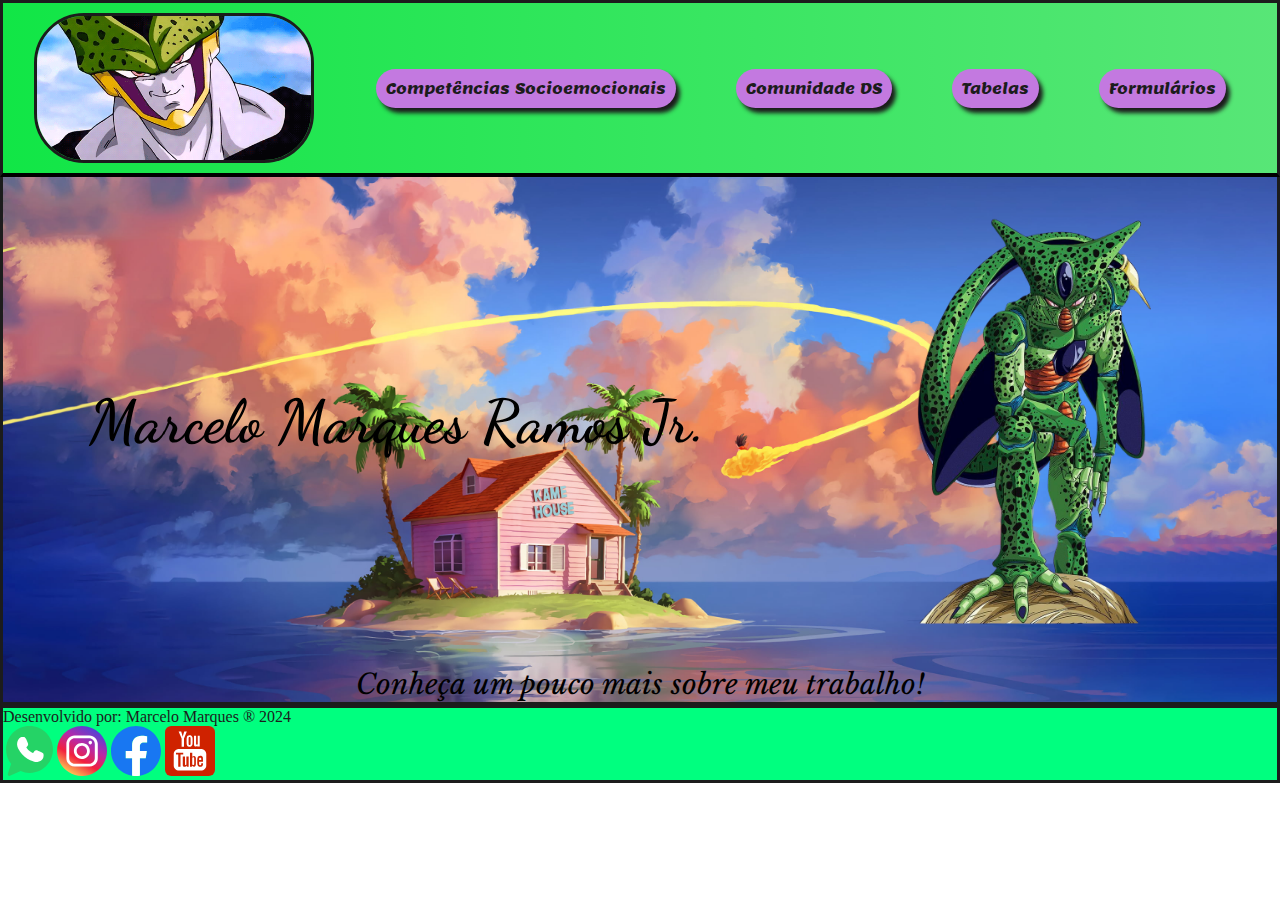
<file: index.html>
<!DOCTYPE html>
<html lang="pt-br">

<head>
    <meta charset="UTF-8">
    <meta name="viewport" content="width=device-width, initial-scale=1.0">
    <title>Okkotsu</title>
    <link rel="icon" href="cellicon.png">
    <link rel="stylesheet" href="okkotsu.css">
</head>

<body>
    <header class="barranav">
        <img class="barranav-imagem" src="celgif.gif" alt="logo do site">
        <nav class="barranav-menu">
            <a class="barranav-menu-item" href="competencias.html">Competências Socioemocionais</a>
            <a class="barranav-menu-item" href="ds.html">Comunidade DS</a>
            <a class="barranav-menu-item" href="tabela.html">Tabelas</a>
            <a class="barranav-menu-item" href="formularios.html">Formulários</a>


        </nav>

    </header>
    <main background="cenario_cell.jpg" class="conteudo">
        <section class="conteudo-principal">
            <div class="conteudo-principal-texto">
                <h1 class="conteudo-principal-texto-titulo1">Marcelo Marques Ramos Jr.</h1>
            </div>
            <img class="conteudo-principal-imagem" src="cellinteiro.png" alt="img principal">
        </section>
        <section class="conteudo-principal">
            <div class="conteudo-principal-texto2">
                <h1 class="conteudo-principal-texto-titulo2"> Conheça um pouco mais sobre meu trabalho!</h1>
            </div>
        </section>
    </main>
    <footer class="rodape">
        <section class="rodape-texto">
            <label class="rodape-texto-escrito">Desenvolvido por: Marcelo Marques &reg; 2024</label>
        </section>
        <a class="rodape-item" href="#" target="_blank">
            <img class="rodape-item-imagem" src="zapin.svg" alt="whatsapp"></a>
        <a class="rodape-item" href="https://www.instagram.com/mjr.marques/" target="_blank">
            <img class="rodape-item-imagem" src="insta.svg" alt="instagram"></a>
        <a class="rodape-item" href="https://www.facebook.com/marcelo.stryker/" target="_blank">
            <img class="rodape-item-imagem" src="facebook.svg" alt="facebook"></a>
        <a class="rodape-item" href="https://www.youtube.com/@canaldomeejjas1133" target="_blank">
            <img class="rodape-item-imagem" src="youtube.svg" alt="youtube"></a>


    </footer>

</body>



</html>
</file>
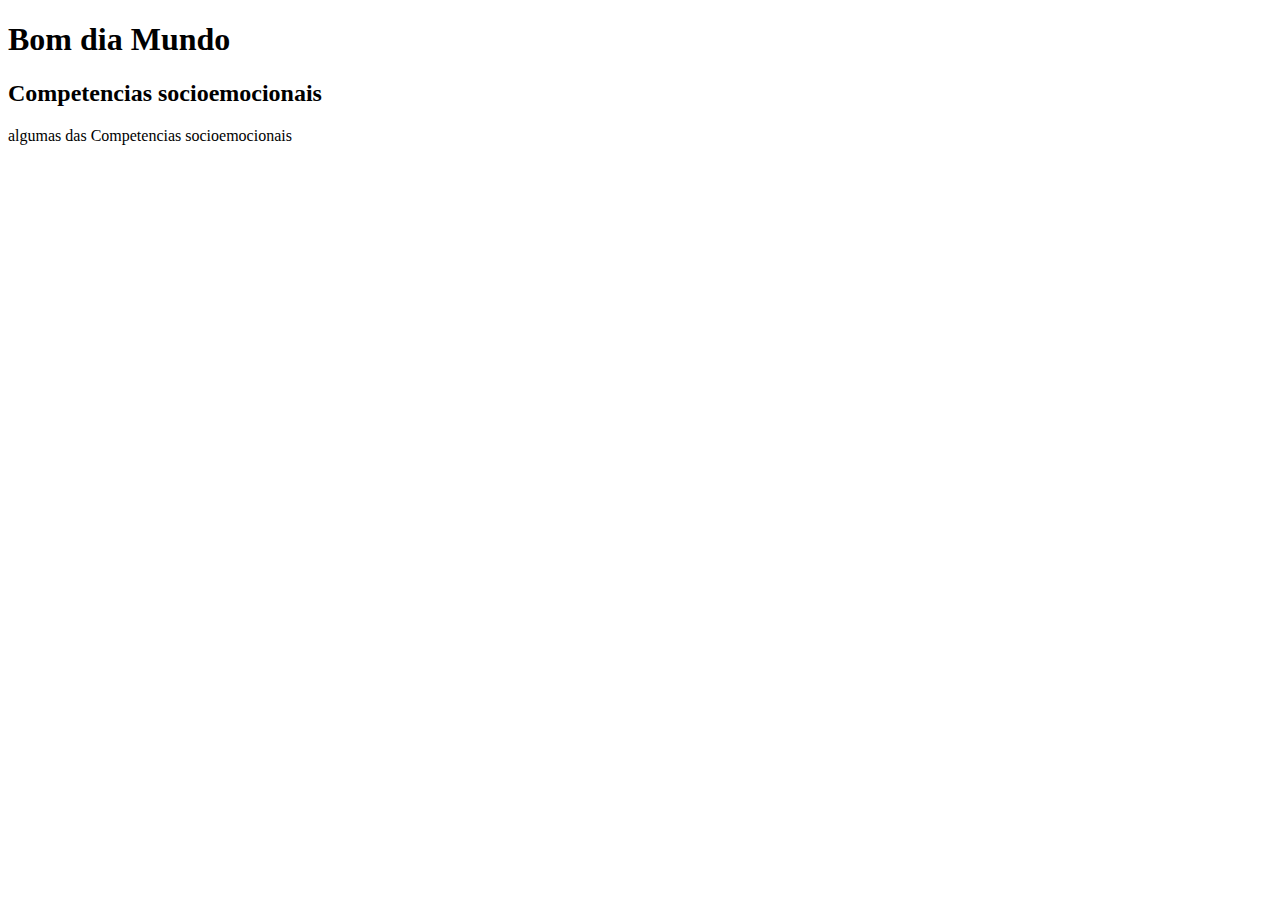
<file: exercio1/index.html>
<!DOCTYPE html>
<html lang="pt-br">
    <title>Olá Mundo</title>

<head>
    <meta charset="UTF-8">
</head>
<body>
    <h1>Bom dia Mundo</h1>
    <h2>Competencias socioemocionais</h2>
    <p>algumas das Competencias socioemocionais</p>
</body>

</html>
</file>
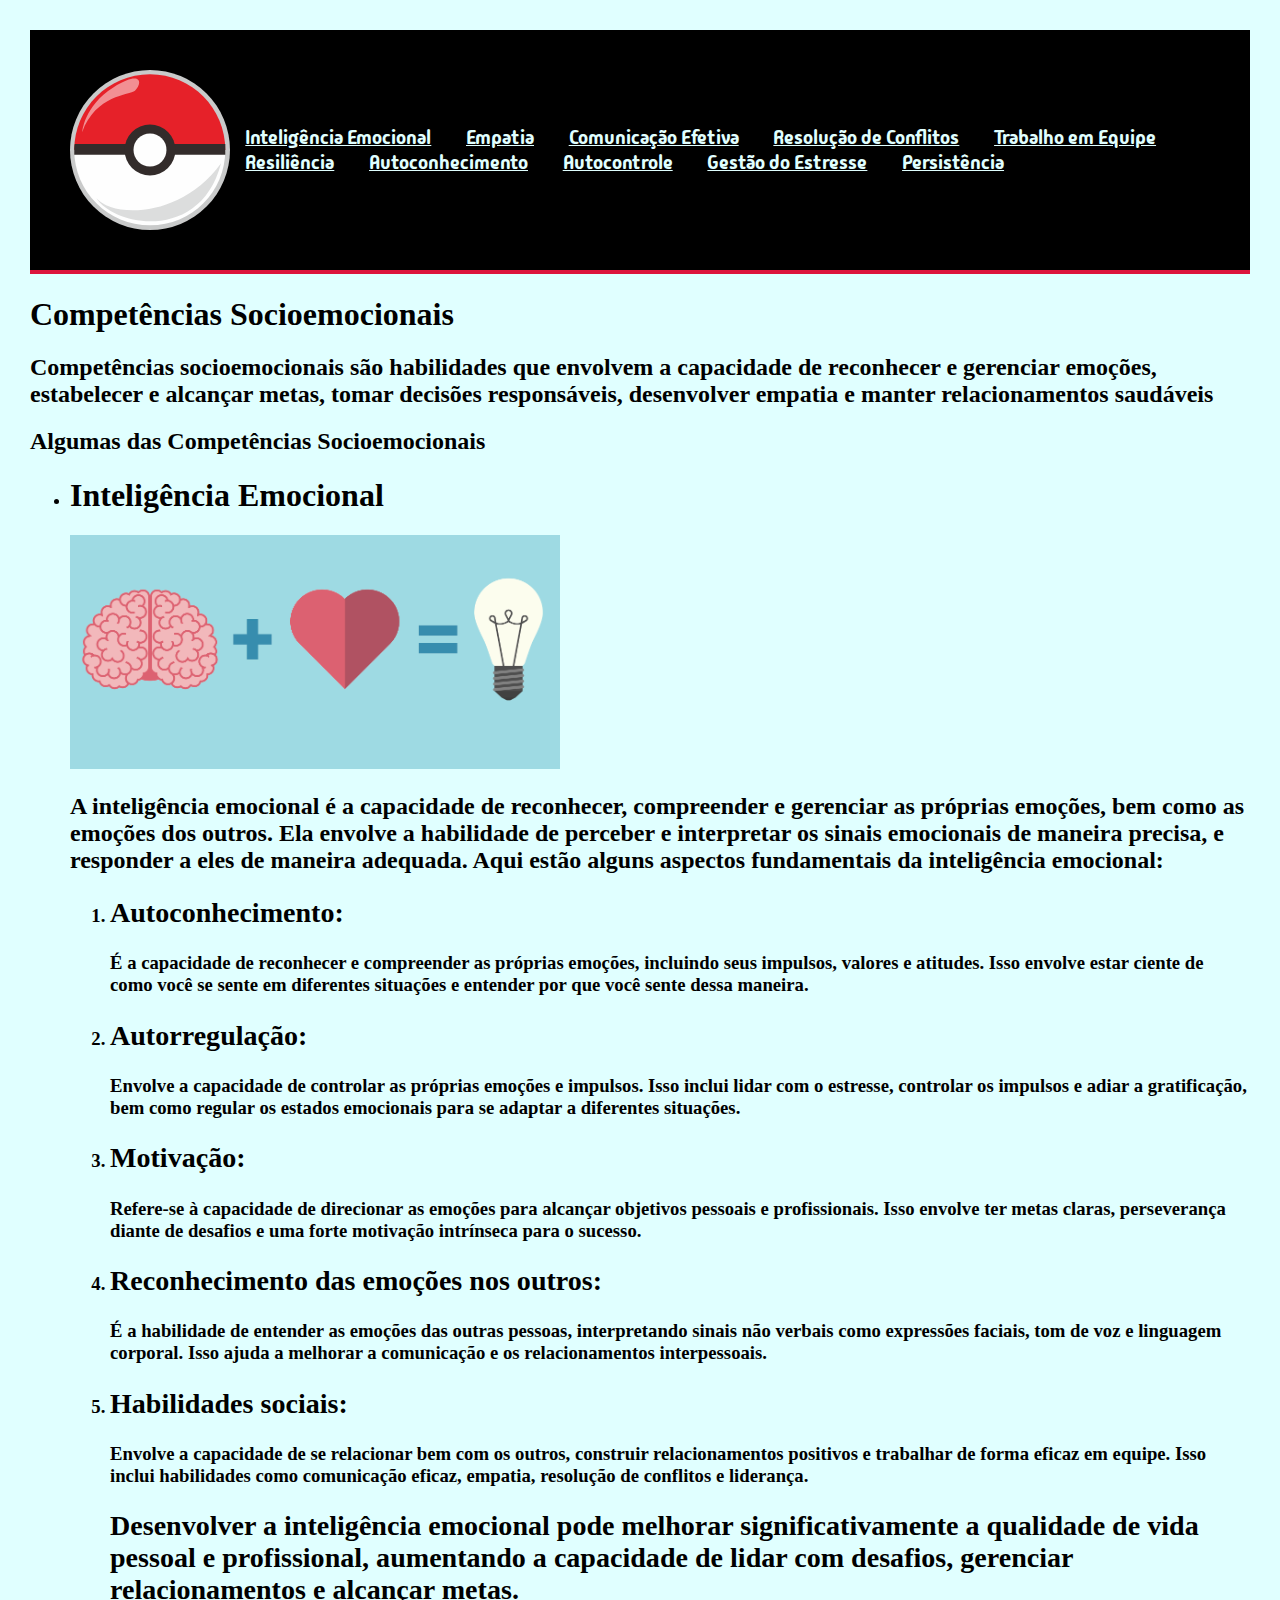
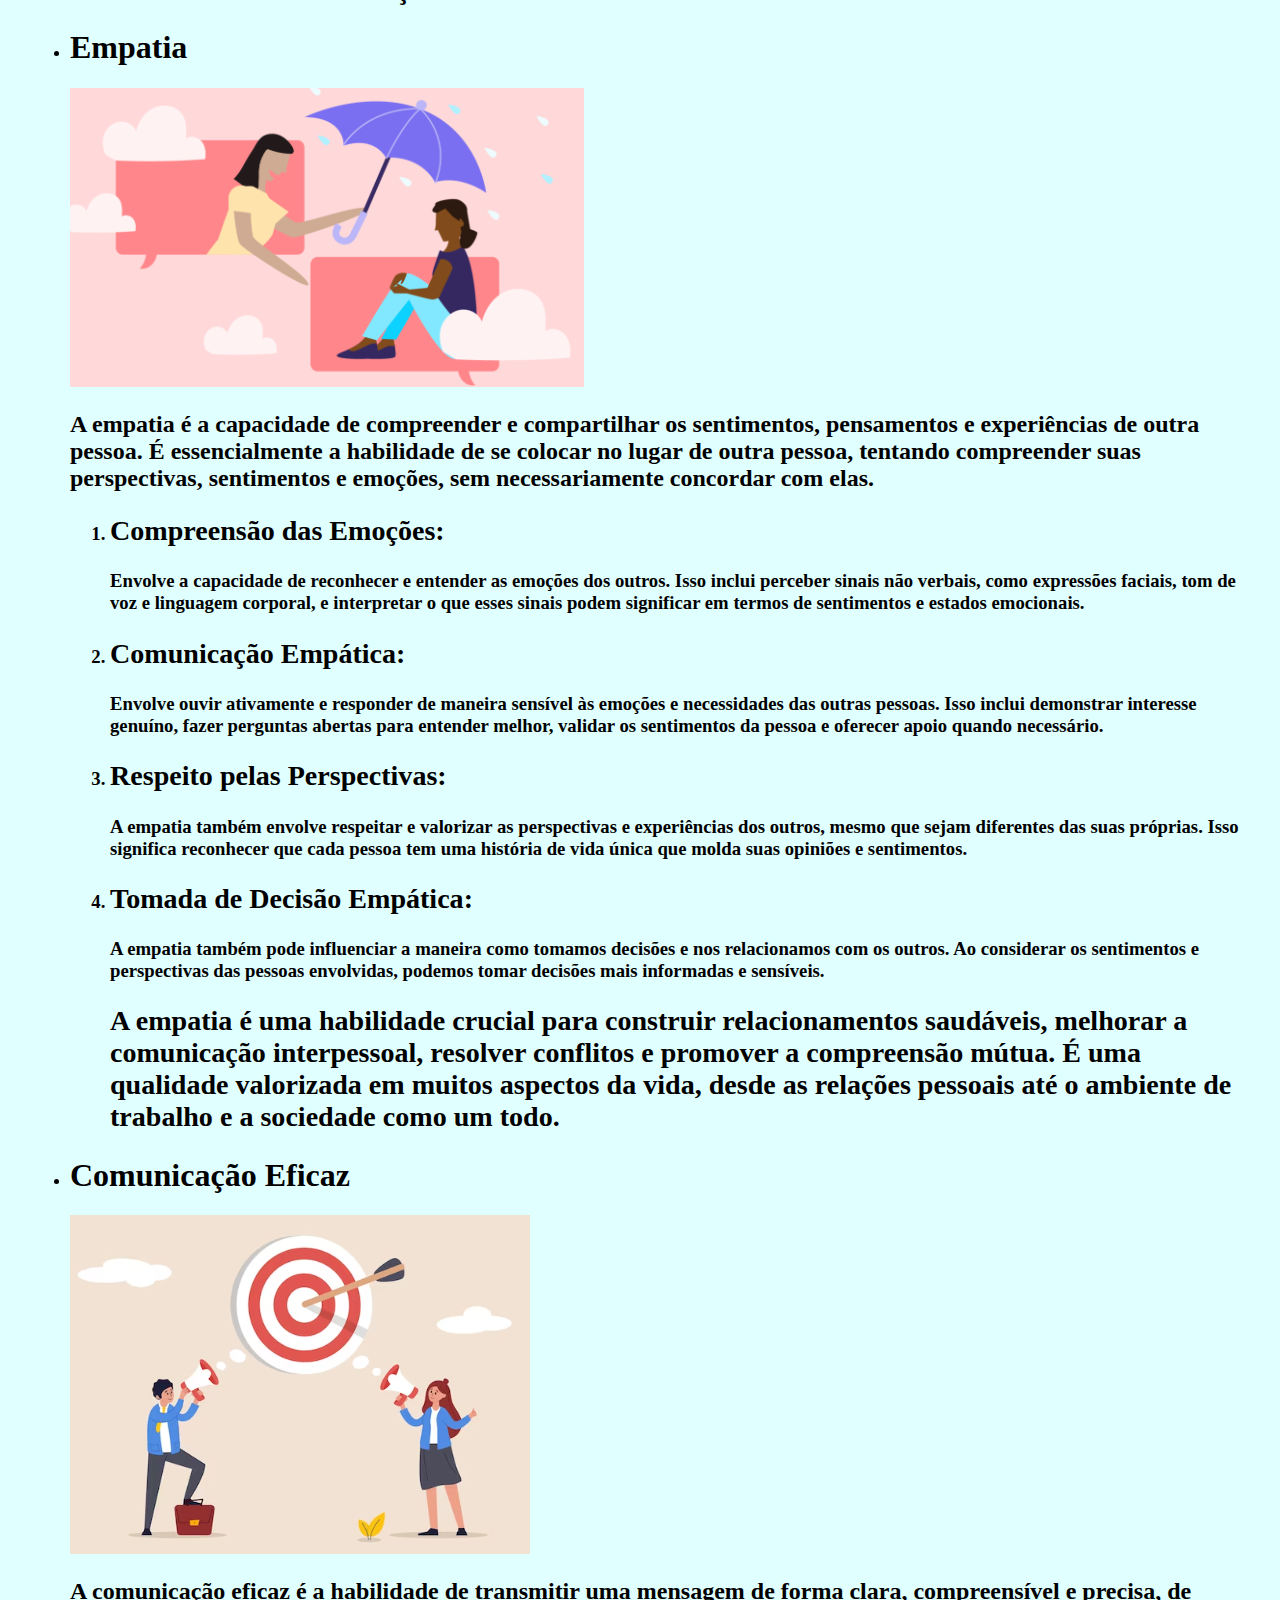
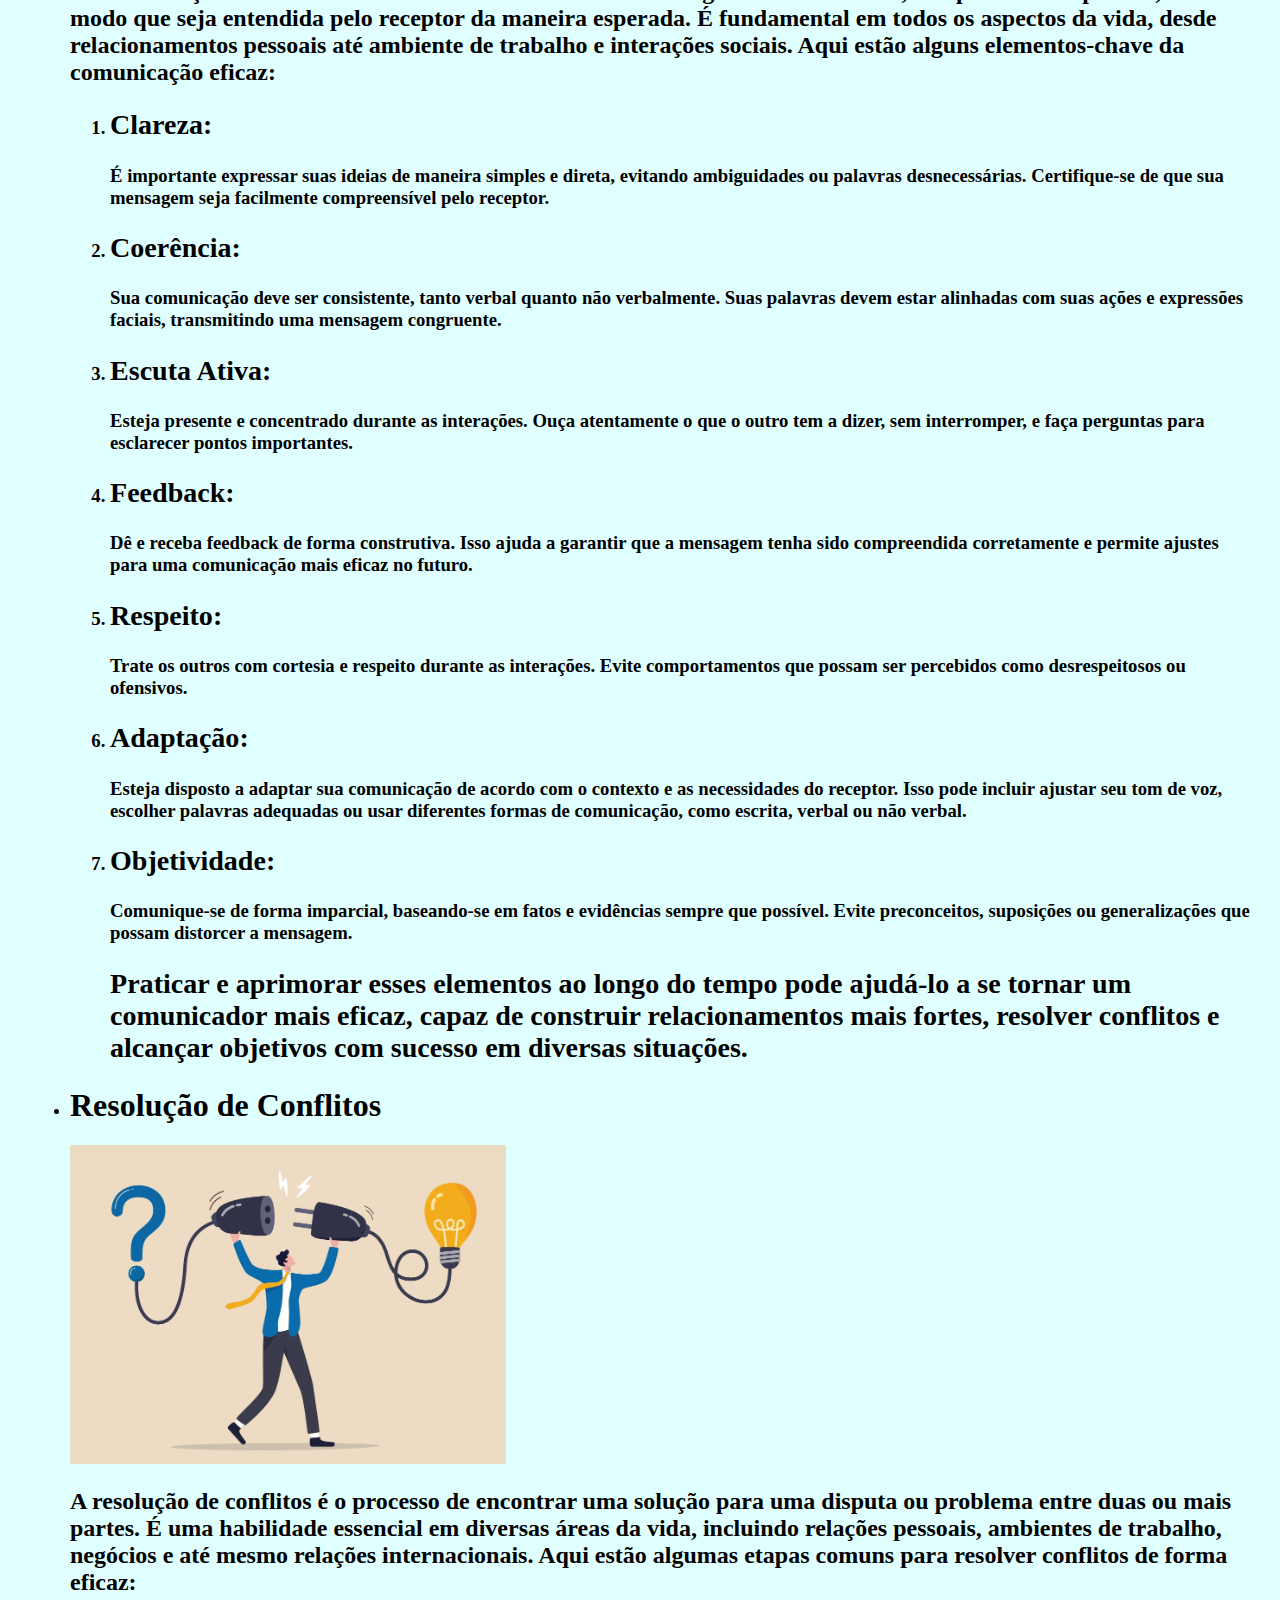
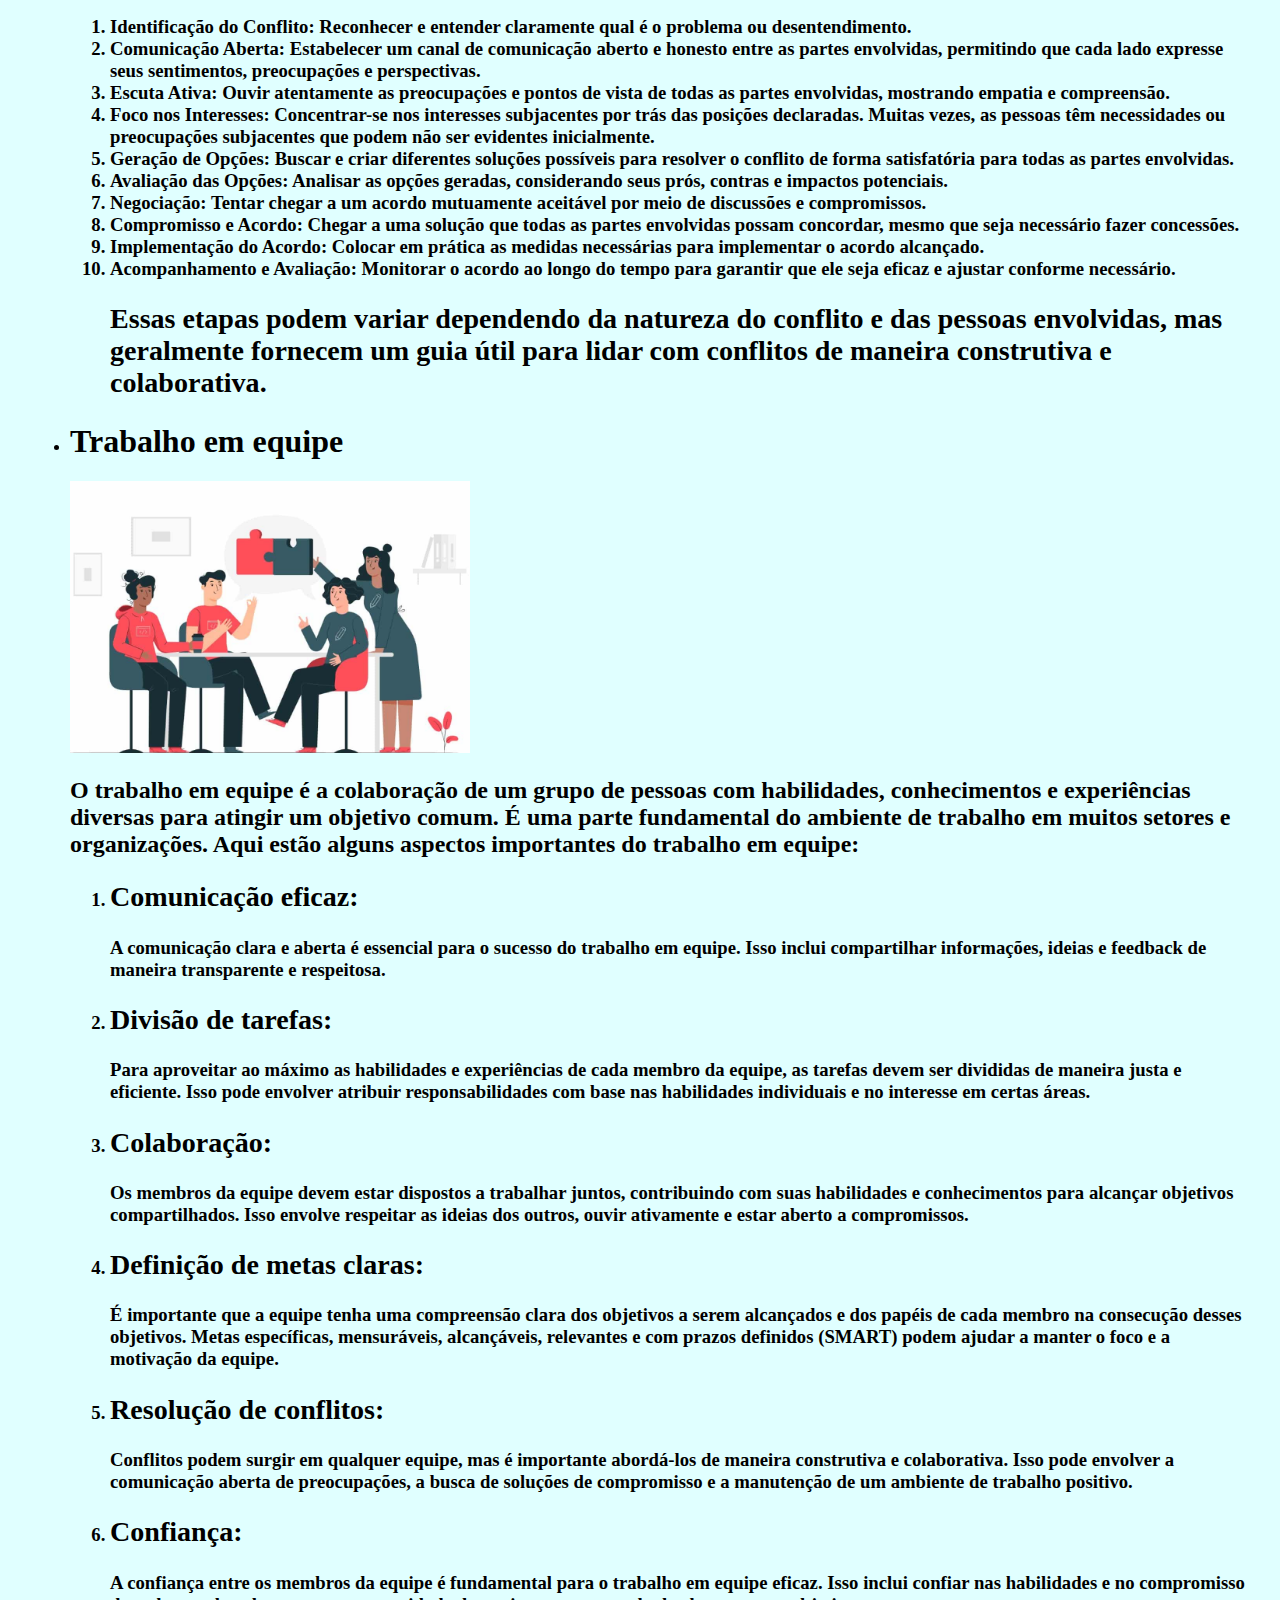
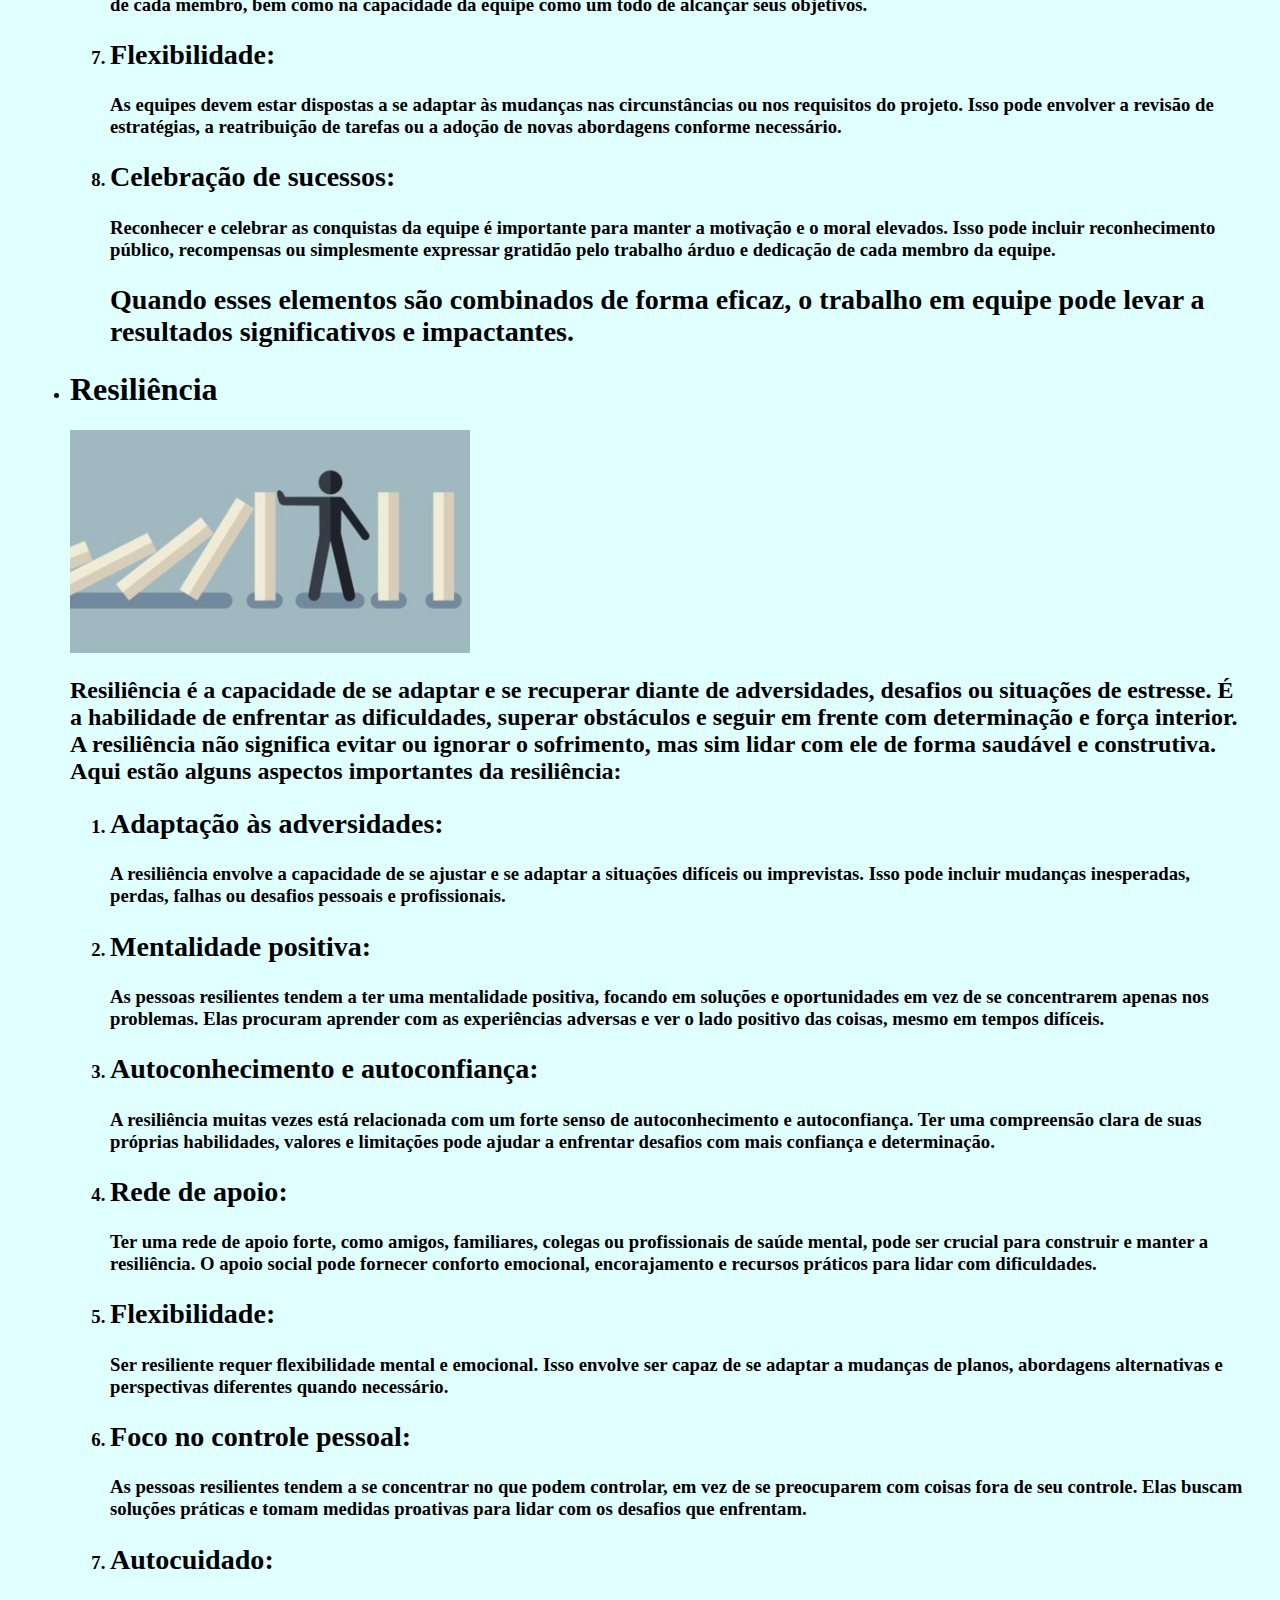
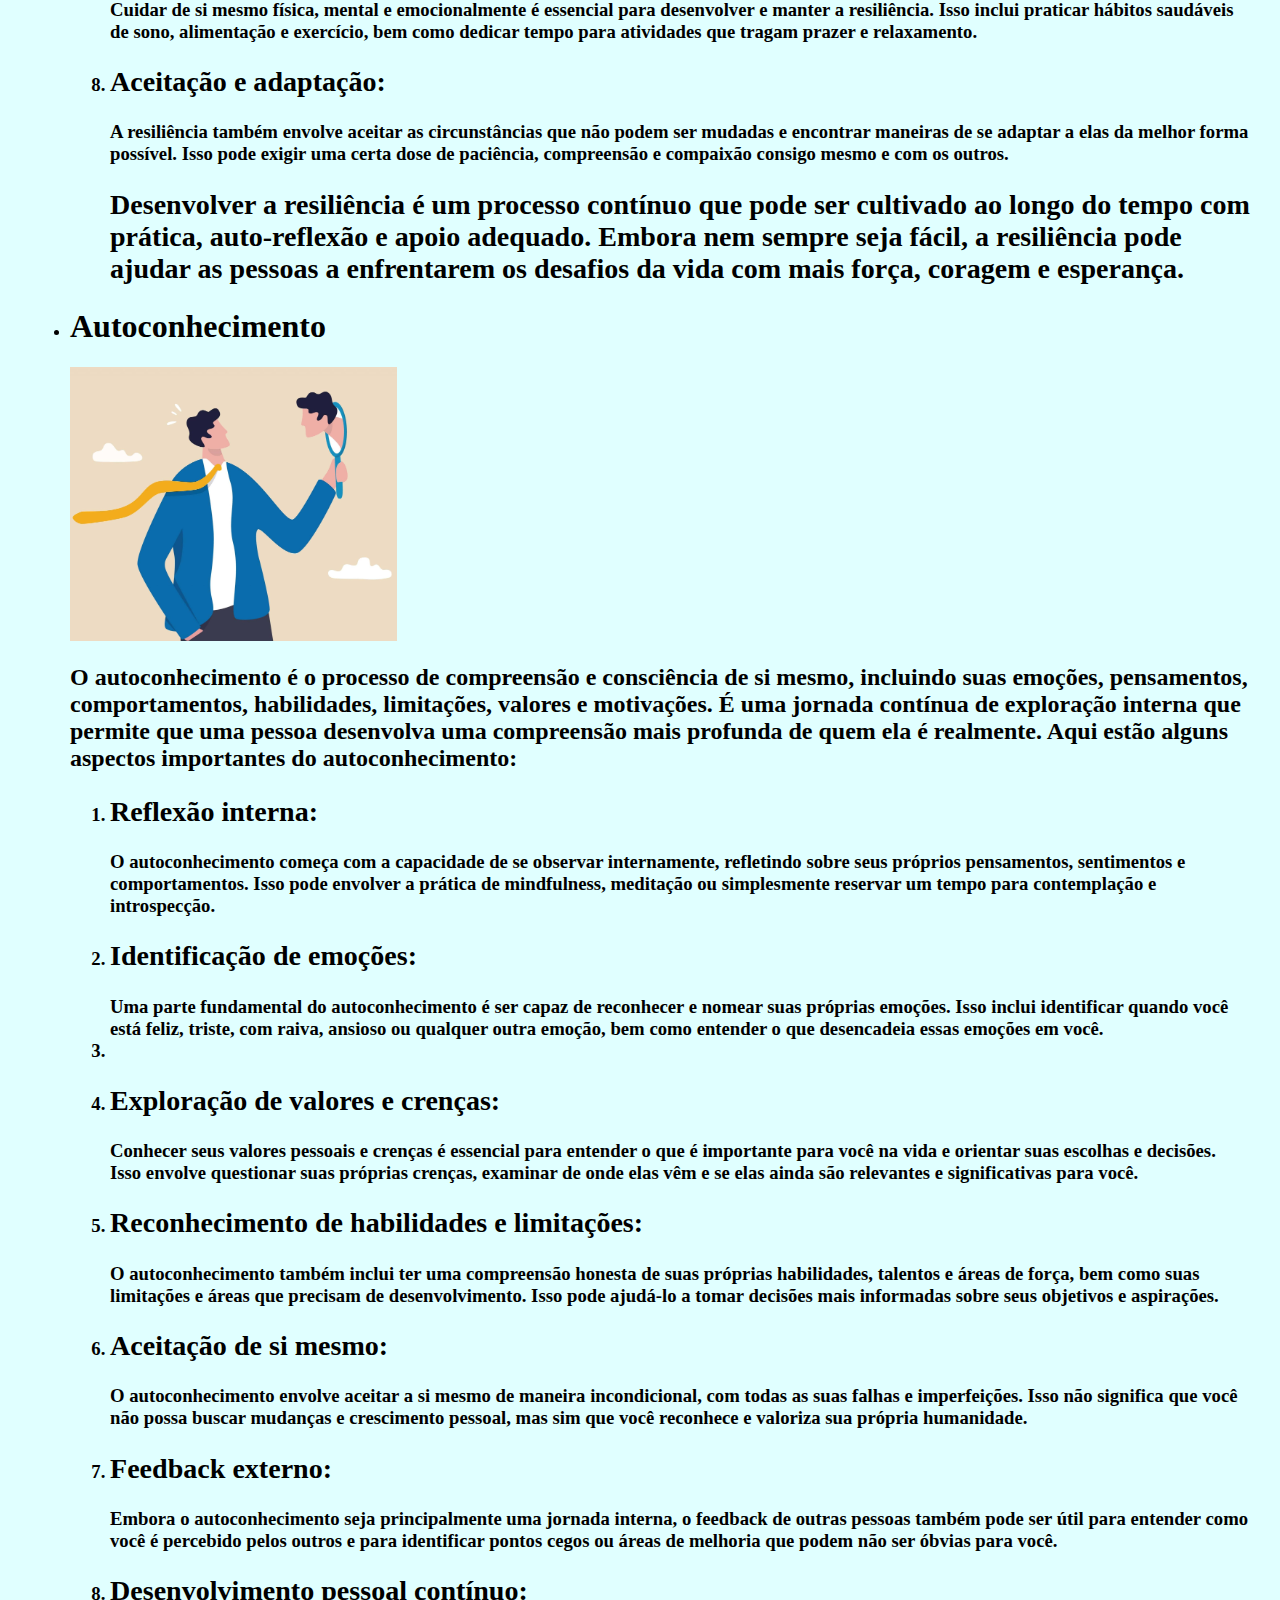
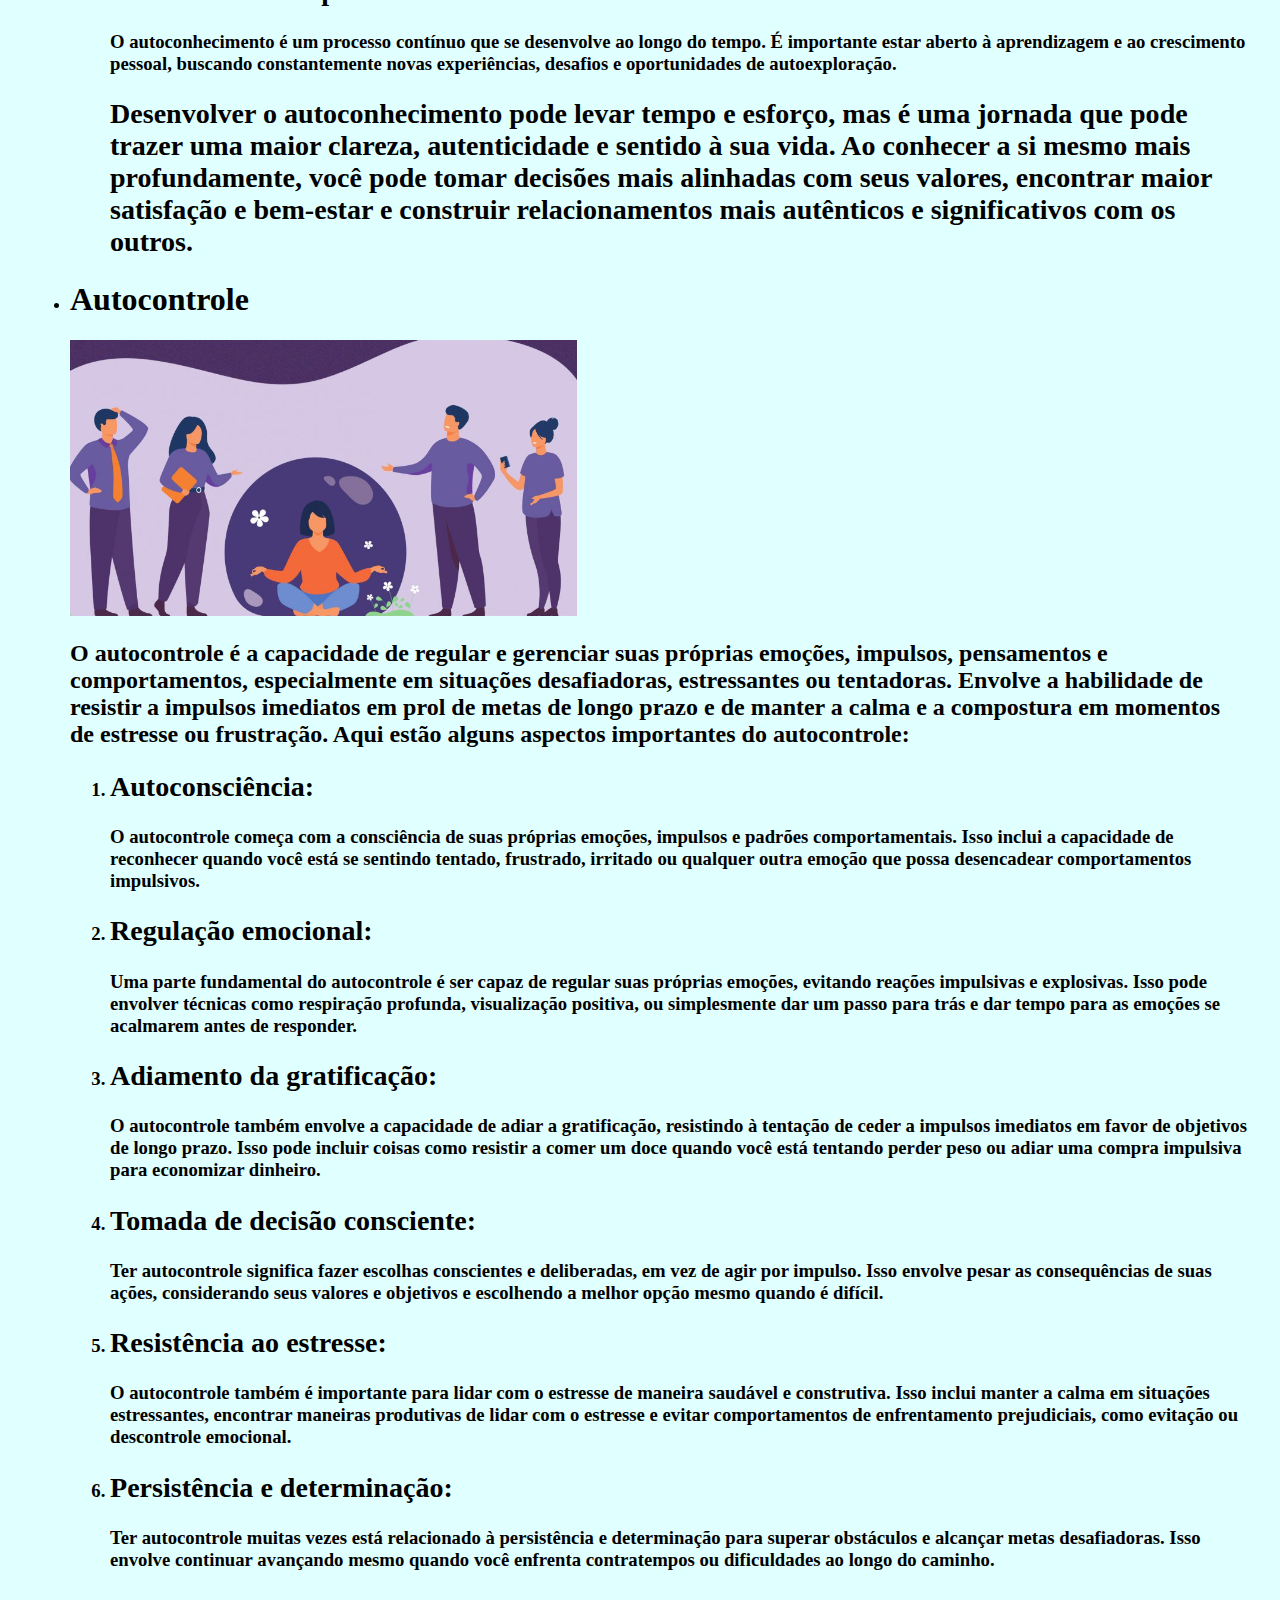
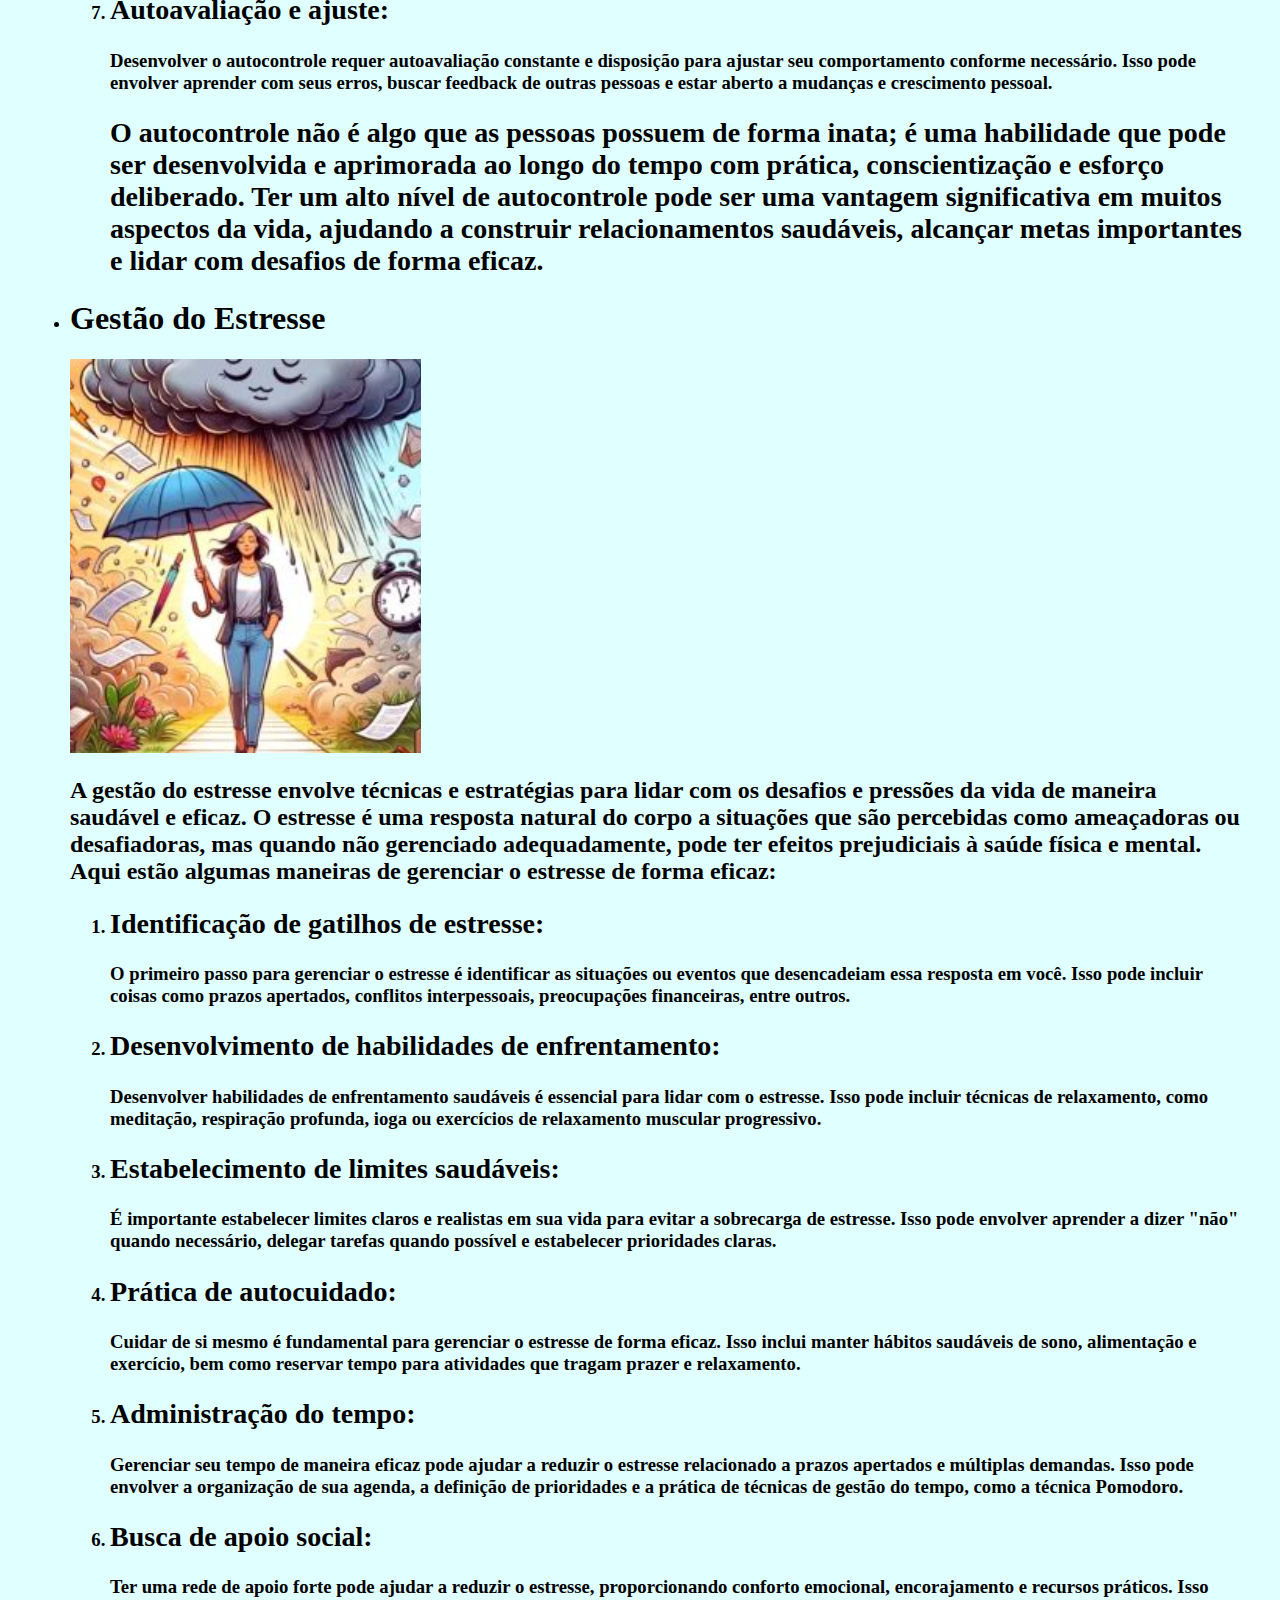
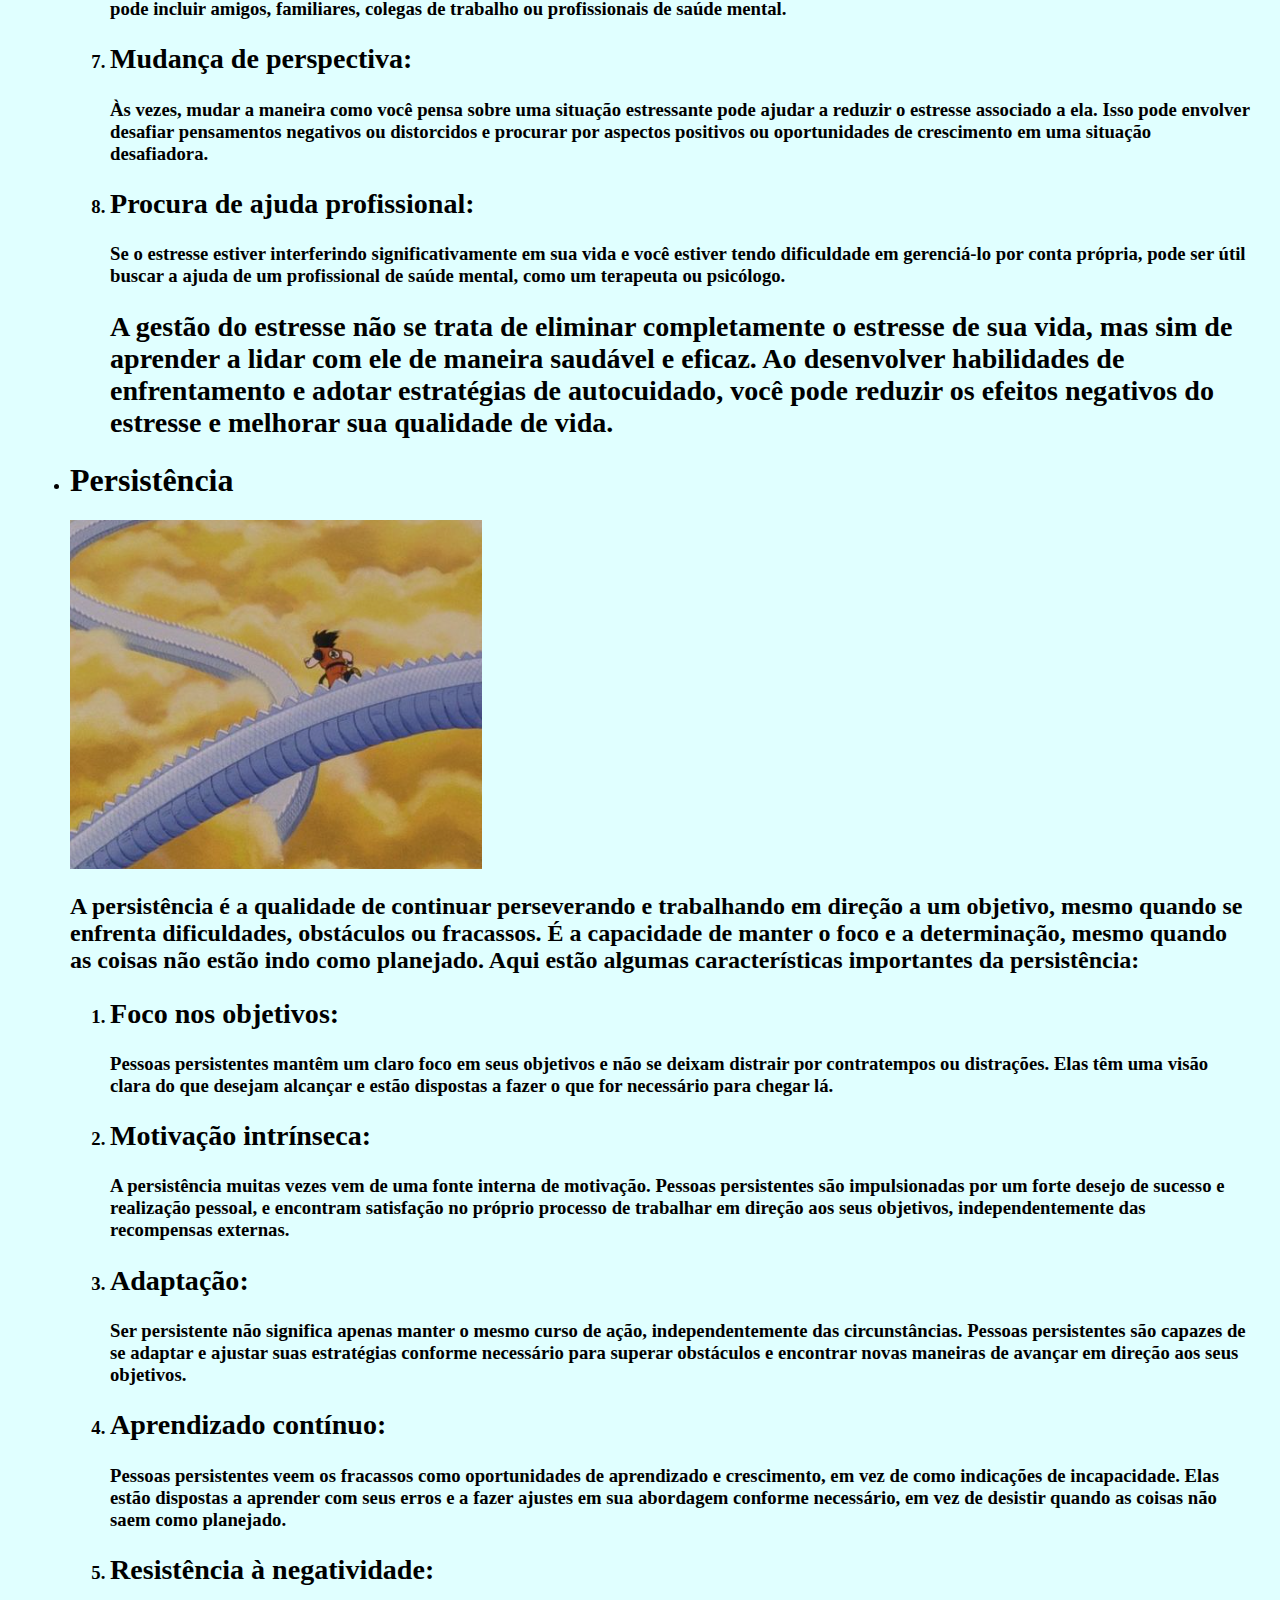
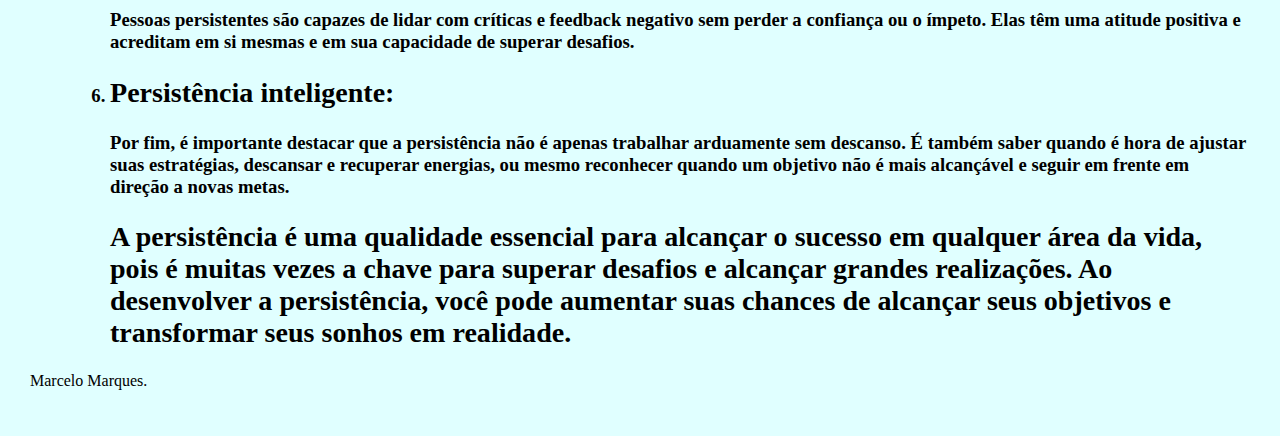
<file: competencias.html>
<!DOCTYPE html>
<html lang="pt-br">

<head>
    <meta charset="UTF-8">
    <meta name="viewport" content="width=device-width, initial-scale=1.0">
    <title>Competências Socioemocionais</title>
    <link rel="stylesheet" href="nosso.css">
    <lin rel="icon" href="ball.svg">
</head>

<body>
    <header class="cabecalho">
        <img class="cabecalho-imagem" src="ball.svg" alt="logo do site">
       <nav class="cabecalho-menu">
        <h3>
            <a class="cabecalho-menu-item" href="#inteligenciaemocional">Inteligência Emocional</a></li>
            <a class="cabecalho-menu-item" href="#empatia">Empatia</a></li>
            <a class="cabecalho-menu-item" href="#efetiva">Comunicação Efetiva</a></li>
            <a class="cabecalho-menu-item" href="#conflitos">Resolução de Conflitos</a></li>
            <a class="cabecalho-menu-item" href="#equipe">Trabalho em Equipe</a></li>
            <a class="cabecalho-menu-item" href="#resiliencia">Resiliência</a></li>
            <a class="cabecalho-menu-item" href="#conhecimento">Autoconhecimento</a></li>
            <a class="cabecalho-menu-item" href="#controle">Autocontrole</a></li>
            <a class="cabecalho-menu-item" href="#gestaodoestresse">Gestão do Estresse</a></li>
            <a class="cabecalho-menu-item" href="#percistencia">Persistência</a></li>
        </h3>
    </header>
    </nav>
    <h1>Competências Socioemocionais</h1>
    <p>
    <h2>Competências socioemocionais são habilidades que envolvem a capacidade de reconhecer e gerenciar emoções,
        estabelecer e alcançar metas, tomar decisões responsáveis, desenvolver empatia e manter relacionamentos
        saudáveis</h2>
    </p>
    <h2>Algumas das Competências Socioemocionais</h2>
    <ul>
        <li>
            <h1 id="inteligenciaemocional">Inteligência Emocional</h1>
            <img src="inteligenciaemocional.png">
            <p>
            <h2>A inteligência emocional é a capacidade de reconhecer, compreender e gerenciar as próprias emoções,
                bem
                como as emoções dos outros. Ela envolve a habilidade de perceber e interpretar os sinais emocionais
                de
                maneira precisa, e responder a eles de maneira adequada. Aqui estão alguns aspectos fundamentais da
                inteligência emocional:</h2>
            <h3>
                <ol>
                    <li>
                        <h2>Autoconhecimento:</h2> É a capacidade de reconhecer e compreender as próprias emoções,
                        incluindo
                        seus
                        impulsos, valores e atitudes. Isso envolve estar ciente de como você se sente em diferentes
                        situações e entender por que você sente dessa maneira.
                    </li>
                    <li>
                        <h2>Autorregulação:</h2> Envolve a capacidade de controlar as próprias emoções e impulsos. Isso
                        inclui
                        lidar com o estresse, controlar os impulsos e adiar a gratificação, bem como regular os
                        estados
                        emocionais para se adaptar a diferentes situações.
                    </li>
                    <li>
                        <h2>Motivação:</h2> Refere-se à capacidade de direcionar as emoções para alcançar objetivos
                        pessoais
                        e
                        profissionais. Isso envolve ter metas claras, perseverança diante de desafios e uma forte
                        motivação intrínseca para o sucesso.
                    </li>
                    <li>
                        <h2>Reconhecimento das emoções nos outros:</h2> É a habilidade de entender as emoções das outras
                        pessoas,
                        interpretando sinais não verbais como expressões faciais, tom de voz e linguagem corporal.
                        Isso
                        ajuda a melhorar a comunicação e os relacionamentos interpessoais.
                    </li>
                    <li>
                        <h2>Habilidades sociais:</h2> Envolve a capacidade de se relacionar bem com os outros, construir
                        relacionamentos positivos e trabalhar de forma eficaz em equipe. Isso inclui habilidades
                        como
                        comunicação eficaz, empatia, resolução de conflitos e liderança.
                    </li>
                    <h2>Desenvolver a inteligência emocional pode melhorar significativamente a qualidade de vida
                        pessoal e profissional, aumentando a capacidade de lidar com desafios, gerenciar
                        relacionamentos
                        e alcançar metas.</h2>
                </ol>
            </h3>
            </p>
        </li><!--executado-->
        <li>
            <h1 id="empatia">Empatia</h1>
            <img src="empatia.png"></img>
            <p>
            <h2>A empatia é a capacidade de compreender e compartilhar os sentimentos, pensamentos e experiências de
                outra pessoa. É essencialmente a habilidade de se colocar no lugar de outra pessoa, tentando compreender
                suas perspectivas, sentimentos e emoções, sem necessariamente concordar com elas.</h2>
            <h3>
                <ol>
                    <li>
                        <h2>Compreensão das Emoções:</h2> Envolve a capacidade de reconhecer e entender as emoções dos
                        outros.
                        Isso inclui perceber sinais não verbais, como expressões faciais, tom de voz e linguagem
                        corporal, e interpretar o que esses sinais podem significar em termos de sentimentos e estados
                        emocionais.
                    </li>
                    <li>
                        <h2>Comunicação Empática:</h2> Envolve ouvir ativamente e responder de maneira sensível às
                        emoções e necessidades das outras pessoas. Isso inclui demonstrar interesse genuíno, fazer
                        perguntas abertas para entender melhor, validar os sentimentos da pessoa e oferecer apoio quando
                        necessário.
                    </li>
                    <li>
                        <h2>Respeito pelas Perspectivas:</h2> A empatia também envolve respeitar e valorizar as
                        perspectivas e experiências dos outros, mesmo que sejam diferentes das suas próprias. Isso
                        significa reconhecer que cada pessoa tem uma história de vida única que molda suas opiniões e
                        sentimentos.
                    </li>
                    <li>
                        <h2>Tomada de Decisão Empática:</h2> A empatia também pode influenciar a maneira como tomamos
                        decisões e nos relacionamos com os outros. Ao considerar os sentimentos e perspectivas das
                        pessoas envolvidas, podemos tomar decisões mais informadas e sensíveis.
                    </li>
                    <h2>A empatia é uma habilidade crucial para construir relacionamentos saudáveis, melhorar a
                        comunicação interpessoal, resolver conflitos e promover a compreensão mútua. É uma qualidade
                        valorizada em muitos aspectos da vida, desde as relações pessoais até o ambiente de trabalho e a
                        sociedade como um todo.</h2>
                </ol>
            </h3>
            </p>
        </li><!--executado-->
        <li>
            <h1 id="efetiva">Comunicação Eficaz</h1>
            <img src="eficaz.png"></img>
            <p>
            <h2>A comunicação eficaz é a habilidade de transmitir uma mensagem de forma clara, compreensível e precisa,
                de modo que seja entendida pelo receptor da maneira esperada. É fundamental em todos os aspectos da
                vida, desde relacionamentos pessoais até ambiente de trabalho e interações sociais. Aqui estão alguns
                elementos-chave da comunicação eficaz:</h2>
            <h3>
                <ol>
                    <li>
                        <h2>Clareza:</h2> É importante expressar suas ideias de maneira simples e direta, evitando
                        ambiguidades
                        ou palavras desnecessárias. Certifique-se de que sua mensagem seja facilmente compreensível pelo
                        receptor.
                    </li>
                    <li>
                        <h2>Coerência:</h2> Sua comunicação deve ser consistente, tanto verbal quanto não verbalmente.
                        Suas
                        palavras devem estar alinhadas com suas ações e expressões faciais, transmitindo uma mensagem
                        congruente.
                    </li>
                    <li>
                        <h2>Escuta Ativa:</h2> Esteja presente e concentrado durante as interações. Ouça atentamente o
                        que o
                        outro tem a dizer, sem interromper, e faça perguntas para esclarecer pontos importantes.
                    </li>
                    <li>
                        <h2>Feedback:</h2> Dê e receba feedback de forma construtiva. Isso ajuda a garantir que a
                        mensagem tenha
                        sido compreendida corretamente e permite ajustes para uma comunicação mais eficaz no futuro.
                    </li>
                    <li>
                        <h2>Respeito:</h2> Trate os outros com cortesia e respeito durante as interações. Evite
                        comportamentos
                        que possam ser percebidos como desrespeitosos ou ofensivos.
                    </li>
                    <li>
                        <h2>Adaptação:</h2> Esteja disposto a adaptar sua comunicação de acordo com o contexto e as
                        necessidades
                        do receptor. Isso pode incluir ajustar seu tom de voz, escolher palavras adequadas ou usar
                        diferentes formas de comunicação, como escrita, verbal ou não verbal.
                    </li>
                    <li>
                        <h2>Objetividade:</h2> Comunique-se de forma imparcial, baseando-se em fatos e evidências sempre
                        que
                        possível. Evite preconceitos, suposições ou generalizações que possam distorcer a mensagem.
                    </li>
                    <h2>Praticar e aprimorar esses elementos ao longo do tempo pode ajudá-lo a se tornar um comunicador
                        mais eficaz, capaz de construir relacionamentos mais fortes, resolver conflitos e alcançar
                        objetivos com sucesso em diversas situações.</h2>
                </ol>
            </h3>
            </p>
        </li><!--executado-->
        <li>
            <h1 id="conflitos">Resolução de Conflitos</h1>
            <img src="resolucaodeconflitos.png"></img>
            <p>
            <h2>A resolução de conflitos é o processo de encontrar uma solução para uma disputa ou problema entre duas
                ou mais partes. É uma habilidade essencial em diversas áreas da vida, incluindo relações pessoais,
                ambientes de trabalho, negócios e até mesmo relações internacionais. Aqui estão algumas etapas comuns
                para resolver conflitos de forma eficaz:</h2>
            <h3>
                <ol>
                    <li>Identificação do Conflito: Reconhecer e entender claramente qual é o problema ou
                        desentendimento.</li>
                    <li>Comunicação Aberta: Estabelecer um canal de comunicação aberto e honesto entre as partes
                        envolvidas, permitindo que cada lado expresse seus sentimentos, preocupações e perspectivas.
                    </li>
                    <li>Escuta Ativa: Ouvir atentamente as preocupações e pontos de vista de todas as partes envolvidas,
                        mostrando empatia e compreensão.</li>
                    <li>Foco nos Interesses: Concentrar-se nos interesses subjacentes por trás das posições declaradas.
                        Muitas vezes, as pessoas têm necessidades ou preocupações subjacentes que podem não ser
                        evidentes inicialmente.</li>
                    <li>Geração de Opções: Buscar e criar diferentes soluções possíveis para resolver o conflito de
                        forma satisfatória para todas as partes envolvidas.</li>
                    <li>Avaliação das Opções: Analisar as opções geradas, considerando seus prós, contras e impactos
                        potenciais.</li>
                    <li>Negociação: Tentar chegar a um acordo mutuamente aceitável por meio de discussões e
                        compromissos.</li>
                    <li>Compromisso e Acordo: Chegar a uma solução que todas as partes envolvidas possam concordar,
                        mesmo que seja necessário fazer concessões.</li>
                    <li>Implementação do Acordo: Colocar em prática as medidas necessárias para implementar o acordo
                        alcançado.</li>
                    <li>Acompanhamento e Avaliação: Monitorar o acordo ao longo do tempo para garantir que ele seja
                        eficaz e ajustar conforme necessário.</li>
                    <h2>Essas etapas podem variar dependendo da natureza do conflito e das pessoas envolvidas, mas
                        geralmente fornecem um guia útil para lidar com conflitos de maneira construtiva e colaborativa.
                    </h2>
                </ol>
            </h3>
            </p>
        </li><!--executado-->
        <li>
            <h1 id="equipe">Trabalho em equipe</h1>
            <img src="trabalhoequipe.png"></img>
            <p>
            <h2>O trabalho em equipe é a colaboração de um grupo de pessoas com habilidades, conhecimentos e
                experiências diversas para atingir um objetivo comum. É uma parte fundamental do ambiente de trabalho em
                muitos setores e organizações. Aqui estão alguns aspectos importantes do trabalho em equipe:</h2>
            <h3>
                <ol>
                    <li>
                        <h2>Comunicação eficaz:</h2> A comunicação clara e aberta é essencial para o sucesso do trabalho
                        em
                        equipe. Isso inclui compartilhar informações, ideias e feedback de maneira transparente e
                        respeitosa.
                    </li>
                    <li>
                        <h2>Divisão de tarefas:</h2> Para aproveitar ao máximo as habilidades e experiências de cada
                        membro da
                        equipe, as tarefas devem ser divididas de maneira justa e eficiente. Isso pode envolver atribuir
                        responsabilidades com base nas habilidades individuais e no interesse em certas áreas.
                    </li>
                    <li>
                        <h2>Colaboração:</h2> Os membros da equipe devem estar dispostos a trabalhar juntos,
                        contribuindo com
                        suas habilidades e conhecimentos para alcançar objetivos compartilhados. Isso envolve respeitar
                        as ideias dos outros, ouvir ativamente e estar aberto a compromissos.
                    </li>
                    <li>
                        <h2>Definição de metas claras:</h2> É importante que a equipe tenha uma compreensão clara dos
                        objetivos a
                        serem alcançados e dos papéis de cada membro na consecução desses objetivos. Metas específicas,
                        mensuráveis, alcançáveis, relevantes e com prazos definidos (SMART) podem ajudar a manter o foco
                        e a motivação da equipe.
                    </li>
                    <li>
                        <h2>Resolução de conflitos:</h2> Conflitos podem surgir em qualquer equipe, mas é importante
                        abordá-los
                        de maneira construtiva e colaborativa. Isso pode envolver a comunicação aberta de preocupações,
                        a busca de soluções de compromisso e a manutenção de um ambiente de trabalho positivo.
                    </li>
                    <li>
                        <h2>Confiança:</h2> A confiança entre os membros da equipe é fundamental para o trabalho em
                        equipe
                        eficaz. Isso inclui confiar nas habilidades e no compromisso de cada membro, bem como na
                        capacidade da equipe como um todo de alcançar seus objetivos.
                    </li>
                    <li>
                        <h2>Flexibilidade:</h2> As equipes devem estar dispostas a se adaptar às mudanças nas
                        circunstâncias ou
                        nos requisitos do projeto. Isso pode envolver a revisão de estratégias, a reatribuição de
                        tarefas ou a adoção de novas abordagens conforme necessário.
                    </li>
                    <li>
                        <h2>Celebração de sucessos:</h2> Reconhecer e celebrar as conquistas da equipe é importante para
                        manter a
                        motivação e o moral elevados. Isso pode incluir reconhecimento público, recompensas ou
                        simplesmente expressar gratidão pelo trabalho árduo e dedicação de cada membro da equipe.
                    </li>
                    <h2>Quando esses elementos são combinados de forma eficaz, o trabalho em equipe pode levar a
                        resultados significativos e impactantes.</h2>
                </ol>
            </h3>
            </p>
        </li><!--executado-->
        <li>
            <h1 id="resiliencia">Resiliência</h1>
            <img src="reseliencia.png"></img>
            <p>
            <h2>Resiliência é a capacidade de se adaptar e se recuperar diante de adversidades, desafios ou situações de
                estresse. É a habilidade de enfrentar as dificuldades, superar obstáculos e seguir em frente com
                determinação e força interior. A resiliência não significa evitar ou ignorar o sofrimento, mas sim lidar
                com ele de forma saudável e construtiva. Aqui estão alguns aspectos importantes da resiliência:</h2>
            <h3>
                <ol>
                    <li>
                        <h2>Adaptação às adversidades:</h2> A resiliência envolve a capacidade de se ajustar e se
                        adaptar a
                        situações difíceis ou imprevistas. Isso pode incluir mudanças inesperadas, perdas, falhas ou
                        desafios pessoais e profissionais.
                    </li>
                    <li>
                        <h2>Mentalidade positiva:</h2> As pessoas resilientes tendem a ter uma mentalidade positiva,
                        focando em
                        soluções e oportunidades em vez de se concentrarem apenas nos problemas. Elas procuram aprender
                        com as experiências adversas e ver o lado positivo das coisas, mesmo em tempos difíceis.
                    </li>
                    <li>
                        <h2>Autoconhecimento e autoconfiança:</h2> A resiliência muitas vezes está relacionada com um
                        forte senso
                        de autoconhecimento e autoconfiança. Ter uma compreensão clara de suas próprias habilidades,
                        valores e limitações pode ajudar a enfrentar desafios com mais confiança e determinação.
                    </li>
                    <li>
                        <h2>Rede de apoio:</h2> Ter uma rede de apoio forte, como amigos, familiares, colegas ou
                        profissionais de
                        saúde mental, pode ser crucial para construir e manter a resiliência. O apoio social pode
                        fornecer conforto emocional, encorajamento e recursos práticos para lidar com dificuldades.
                    </li>
                    <li>
                        <h2>Flexibilidade:</h2> Ser resiliente requer flexibilidade mental e emocional. Isso envolve ser
                        capaz de
                        se adaptar a mudanças de planos, abordagens alternativas e perspectivas diferentes quando
                        necessário.
                    </li>
                    <li>
                        <h2>Foco no controle pessoal:</h2> As pessoas resilientes tendem a se concentrar no que podem
                        controlar,
                        em vez de se preocuparem com coisas fora de seu controle. Elas buscam soluções práticas e tomam
                        medidas proativas para lidar com os desafios que enfrentam.
                    </li>
                    <li>
                        <h2>Autocuidado:</h2> Cuidar de si mesmo física, mental e emocionalmente é essencial para
                        desenvolver e
                        manter a resiliência. Isso inclui praticar hábitos saudáveis de sono, alimentação e exercício,
                        bem como dedicar tempo para atividades que tragam prazer e relaxamento.
                    </li>
                    <li>
                        <h2>Aceitação e adaptação:</h2> A resiliência também envolve aceitar as circunstâncias que não
                        podem ser
                        mudadas e encontrar maneiras de se adaptar a elas da melhor forma possível. Isso pode exigir uma
                        certa dose de paciência, compreensão e compaixão consigo mesmo e com os outros.
                    </li>
                    <h2>Desenvolver a resiliência é um processo contínuo que pode ser cultivado ao longo do tempo com
                        prática, auto-reflexão e apoio adequado. Embora nem sempre seja fácil, a resiliência pode ajudar
                        as pessoas a enfrentarem os desafios da vida com mais força, coragem e esperança.</h2>
                </ol>
            </h3>
            </p>
        </li><!--executado-->
        <li>
            <h1 id="conhecimento">Autoconhecimento</h1>
            <img src="conhecimento.png"></img>
            <p>
            <h2>O autoconhecimento é o processo de compreensão e consciência de si mesmo, incluindo suas emoções,
                pensamentos, comportamentos, habilidades, limitações, valores e motivações. É uma jornada contínua de
                exploração interna que permite que uma pessoa desenvolva uma compreensão mais profunda de quem ela é
                realmente. Aqui estão alguns aspectos importantes do autoconhecimento:</h2>
            <h3>
                <ol>
                    <li>
                        <h2>Reflexão interna:</h2> O autoconhecimento começa com a capacidade de se observar
                        internamente,
                        refletindo sobre seus próprios pensamentos, sentimentos e comportamentos. Isso pode envolver a
                        prática de mindfulness, meditação ou simplesmente reservar um tempo para contemplação e
                        introspecção.
                    </li>
                    <li>
                        <h2>Identificação de emoções:</h2> Uma parte fundamental do autoconhecimento é ser capaz de
                        reconhecer e
                        nomear suas próprias emoções. Isso inclui identificar quando você está feliz, triste, com raiva,
                        ansioso ou qualquer outra emoção, bem como entender o que desencadeia essas emoções em você.
                    <li>
                    <li>
                        <h2>Exploração de valores e crenças:</h2> Conhecer seus valores pessoais e crenças é essencial
                        para
                        entender o que é importante para você na vida e orientar suas escolhas e decisões. Isso envolve
                        questionar suas próprias crenças, examinar de onde elas vêm e se elas ainda são relevantes e
                        significativas para você.
                    </li>
                    <li>
                        <h2>Reconhecimento de habilidades e limitações:</h2> O autoconhecimento também inclui ter uma
                        compreensão
                        honesta de suas próprias habilidades, talentos e áreas de força, bem como suas limitações e
                        áreas que precisam de desenvolvimento. Isso pode ajudá-lo a tomar decisões mais informadas sobre
                        seus objetivos e aspirações.
                    </li>
                    <li>
                        <h2>Aceitação de si mesmo:</h2> O autoconhecimento envolve aceitar a si mesmo de maneira
                        incondicional,
                        com todas as suas falhas e imperfeições. Isso não significa que você não possa buscar mudanças e
                        crescimento pessoal, mas sim que você reconhece e valoriza sua própria humanidade.
                    </li>
                    <li>
                        <h2>Feedback externo:</h2> Embora o autoconhecimento seja principalmente uma jornada interna, o
                        feedback
                        de outras pessoas também pode ser útil para entender como você é percebido pelos outros e para
                        identificar pontos cegos ou áreas de melhoria que podem não ser óbvias para você.
                    </li>
                    <li>
                        <h2>Desenvolvimento pessoal contínuo:</h2> O autoconhecimento é um processo contínuo que se
                        desenvolve ao
                        longo do tempo. É importante estar aberto à aprendizagem e ao crescimento pessoal, buscando
                        constantemente novas experiências, desafios e oportunidades de autoexploração.
                    </li>
                    <h2>Desenvolver o autoconhecimento pode levar tempo e esforço, mas é uma jornada que pode trazer uma
                        maior clareza, autenticidade e sentido à sua vida. Ao conhecer a si mesmo mais profundamente,
                        você pode tomar decisões mais alinhadas com seus valores, encontrar maior satisfação e bem-estar
                        e construir relacionamentos mais autênticos e significativos com os outros.</h2>
                </ol>
            </h3>
            </p>
        </li><!--executado-->
        <li>
            <h1 id="controle">Autocontrole</h1>
            <img src="autocontrole.png"></img>
            <p>
            <h2>O autocontrole é a capacidade de regular e gerenciar suas próprias emoções, impulsos, pensamentos e
                comportamentos, especialmente em situações desafiadoras, estressantes ou tentadoras. Envolve a
                habilidade de resistir a impulsos imediatos em prol de metas de longo prazo e de manter a calma e a
                compostura em momentos de estresse ou frustração. Aqui estão alguns aspectos importantes do
                autocontrole:</h2>
            <h3>
                <ol>
                    <li>
                        <h2>Autoconsciência:</h2> O autocontrole começa com a consciência de suas próprias emoções,
                        impulsos e
                        padrões comportamentais. Isso inclui a capacidade de reconhecer quando você está se sentindo
                        tentado, frustrado, irritado ou qualquer outra emoção que possa desencadear comportamentos
                        impulsivos.
                    </li>
                    <li>
                        <h2>Regulação emocional:</h2> Uma parte fundamental do autocontrole é ser capaz de regular suas
                        próprias
                        emoções, evitando reações impulsivas e explosivas. Isso pode envolver técnicas como respiração
                        profunda, visualização positiva, ou simplesmente dar um passo para trás e dar tempo para as
                        emoções se acalmarem antes de responder.
                    </li>
                    <li>
                        <h2>Adiamento da gratificação:</h2> O autocontrole também envolve a capacidade de adiar a
                        gratificação,
                        resistindo à tentação de ceder a impulsos imediatos em favor de objetivos de longo prazo. Isso
                        pode incluir coisas como resistir a comer um doce quando você está tentando perder peso ou adiar
                        uma compra impulsiva para economizar dinheiro.
                    </li>
                    <li>
                        <h2>Tomada de decisão consciente:</h2> Ter autocontrole significa fazer escolhas conscientes e
                        deliberadas, em vez de agir por impulso. Isso envolve pesar as consequências de suas ações,
                        considerando seus valores e objetivos e escolhendo a melhor opção mesmo quando é difícil.
                    </li>
                    <li>
                        <h2>Resistência ao estresse:</h2> O autocontrole também é importante para lidar com o estresse
                        de maneira
                        saudável e construtiva. Isso inclui manter a calma em situações estressantes, encontrar maneiras
                        produtivas de lidar com o estresse e evitar comportamentos de enfrentamento prejudiciais, como
                        evitação ou descontrole emocional.
                    </li>
                    <li>
                        <h2>Persistência e determinação:</h2> Ter autocontrole muitas vezes está relacionado à
                        persistência e
                        determinação para superar obstáculos e alcançar metas desafiadoras. Isso envolve continuar
                        avançando mesmo quando você enfrenta contratempos ou dificuldades ao longo do caminho.
                    </li>
                    <li>
                        <h2>Autoavaliação e ajuste:</h2> Desenvolver o autocontrole requer autoavaliação constante e
                        disposição
                        para ajustar seu comportamento conforme necessário. Isso pode envolver aprender com seus erros,
                        buscar feedback de outras pessoas e estar aberto a mudanças e crescimento pessoal.
                    </li>
                    <h2>O autocontrole não é algo que as pessoas possuem de forma inata; é uma habilidade que pode ser
                        desenvolvida e aprimorada ao longo do tempo com prática, conscientização e esforço deliberado.
                        Ter um alto nível de autocontrole pode ser uma vantagem significativa em muitos aspectos da
                        vida, ajudando a construir relacionamentos saudáveis, alcançar metas importantes e lidar com
                        desafios de forma eficaz.</h2>
                </ol>
            </h3>
            </p>
        </li><!--executado-->
        <li>
            <h1 id="gestaodoestresse">Gestão do Estresse</h1>
            <img src="estresse.png"></img>
            <p>
            <h2>A gestão do estresse envolve técnicas e estratégias para lidar com os desafios e pressões da vida de
                maneira saudável e eficaz. O estresse é uma resposta natural do corpo a situações que são percebidas
                como ameaçadoras ou desafiadoras, mas quando não gerenciado adequadamente, pode ter efeitos prejudiciais
                à saúde física e mental. Aqui estão algumas maneiras de gerenciar o estresse de forma eficaz:</h2>
            <h3>
                <ol>
                    <li>
                        <h2>Identificação de gatilhos de estresse:</h2> O primeiro passo para gerenciar o estresse é
                        identificar
                        as situações ou eventos que desencadeiam essa resposta em você. Isso pode incluir coisas como
                        prazos apertados, conflitos interpessoais, preocupações financeiras, entre outros.
                    </li>
                    <li>
                        <h2>Desenvolvimento de habilidades de enfrentamento:</h2> Desenvolver habilidades de
                        enfrentamento
                        saudáveis é essencial para lidar com o estresse. Isso pode incluir técnicas de relaxamento, como
                        meditação, respiração profunda, ioga ou exercícios de relaxamento muscular progressivo.
                    </li>
                    <li>
                        <h2>Estabelecimento de limites saudáveis:</h2> É importante estabelecer limites claros e
                        realistas em sua
                        vida para evitar a sobrecarga de estresse. Isso pode envolver aprender a dizer "não" quando
                        necessário, delegar tarefas quando possível e estabelecer prioridades claras.
                    </li>
                    <li>
                        <h2>Prática de autocuidado:</h2> Cuidar de si mesmo é fundamental para gerenciar o estresse de
                        forma
                        eficaz. Isso inclui manter hábitos saudáveis de sono, alimentação e exercício, bem como reservar
                        tempo para atividades que tragam prazer e relaxamento.
                    </li>
                    <li>
                        <h2>Administração do tempo:</h2> Gerenciar seu tempo de maneira eficaz pode ajudar a reduzir o
                        estresse
                        relacionado a prazos apertados e múltiplas demandas. Isso pode envolver a organização de sua
                        agenda, a definição de prioridades e a prática de técnicas de gestão do tempo, como a técnica
                        Pomodoro.
                    </li>
                    <li>
                        <h2>Busca de apoio social:</h2> Ter uma rede de apoio forte pode ajudar a reduzir o estresse,
                        proporcionando conforto emocional, encorajamento e recursos práticos. Isso pode incluir amigos,
                        familiares, colegas de trabalho ou profissionais de saúde mental.
                    </li>
                    <li>
                        <h2>Mudança de perspectiva:</h2> Às vezes, mudar a maneira como você pensa sobre uma situação
                        estressante
                        pode ajudar a reduzir o estresse associado a ela. Isso pode envolver desafiar pensamentos
                        negativos ou distorcidos e procurar por aspectos positivos ou oportunidades de crescimento em
                        uma situação desafiadora.
                    </li>
                    <li>
                        <h2>Procura de ajuda profissional:</h2> Se o estresse estiver interferindo significativamente em
                        sua vida
                        e você estiver tendo dificuldade em gerenciá-lo por conta própria, pode ser útil buscar a ajuda
                        de um profissional de saúde mental, como um terapeuta ou psicólogo.
                    </li>
                    <h2>A gestão do estresse não se trata de eliminar completamente o estresse de sua vida, mas sim de
                        aprender a lidar com ele de maneira saudável e eficaz. Ao desenvolver habilidades de
                        enfrentamento e adotar estratégias de autocuidado, você pode reduzir os efeitos negativos do
                        estresse e melhorar sua qualidade de vida.</h2>
                </ol>
            </h3>
            </p>
        </li><!--executado-->
        <li>
            <h1 id="percistencia">Persistência</h1>
            <img src="percistencia.png"></img>
            <p>
            <h2>A persistência é a qualidade de continuar perseverando e trabalhando em direção a um objetivo, mesmo
                quando se enfrenta dificuldades, obstáculos ou fracassos. É a capacidade de manter o foco e a
                determinação, mesmo quando as coisas não estão indo como planejado. Aqui estão algumas características
                importantes da persistência:</h2>
            <h3>
                <ol>
                    <li>
                        <h2>Foco nos objetivos:</h2> Pessoas persistentes mantêm um claro foco em seus objetivos e não
                        se deixam
                        distrair por contratempos ou distrações. Elas têm uma visão clara do que desejam alcançar e
                        estão dispostas a fazer o que for necessário para chegar lá.
                    </li>
                    <li>
                        <h2>Motivação intrínseca:</h2> A persistência muitas vezes vem de uma fonte interna de
                        motivação. Pessoas
                        persistentes são impulsionadas por um forte desejo de sucesso e realização pessoal, e encontram
                        satisfação no próprio processo de trabalhar em direção aos seus objetivos, independentemente das
                        recompensas externas.
                    </li>
                    <li>
                        <h2>Adaptação:</h2> Ser persistente não significa apenas manter o mesmo curso de ação,
                        independentemente
                        das circunstâncias. Pessoas persistentes são capazes de se adaptar e ajustar suas estratégias
                        conforme necessário para superar obstáculos e encontrar novas maneiras de avançar em direção aos
                        seus objetivos.
                    </li>
                    <li>
                        <h2>Aprendizado contínuo:</h2> Pessoas persistentes veem os fracassos como oportunidades de
                        aprendizado e
                        crescimento, em vez de como indicações de incapacidade. Elas estão dispostas a aprender com seus
                        erros e a fazer ajustes em sua abordagem conforme necessário, em vez de desistir quando as
                        coisas não saem como planejado.
                    </li>
                    <li>
                        <h2>Resistência à negatividade:</h2> Pessoas persistentes são capazes de lidar com críticas e
                        feedback
                        negativo sem perder a confiança ou o ímpeto. Elas têm uma atitude positiva e acreditam em si
                        mesmas e em sua capacidade de superar desafios.
                    </li>
                    <li>
                        <h2>Persistência inteligente:</h2> Por fim, é importante destacar que a persistência não é
                        apenas
                        trabalhar arduamente sem descanso. É também saber quando é hora de ajustar suas estratégias,
                        descansar e recuperar energias, ou mesmo reconhecer quando um objetivo não é mais alcançável e
                        seguir em frente em direção a novas metas.
                    </li>
                    <h2>A persistência é uma qualidade essencial para alcançar o sucesso em qualquer área da vida, pois
                        é muitas vezes a chave para superar desafios e alcançar grandes realizações. Ao desenvolver a
                        persistência, você pode aumentar suas chances de alcançar seus objetivos e transformar seus
                        sonhos em realidade.</h2>
                </ol>
            </h3>
            </p>
        </li><!--executado-->
    </ul>
    <h3></h3>
    <h2></h2>
    <footer>
        <p> Marcelo Marques. </p>
    </footer>
</body>



</html>
</file>
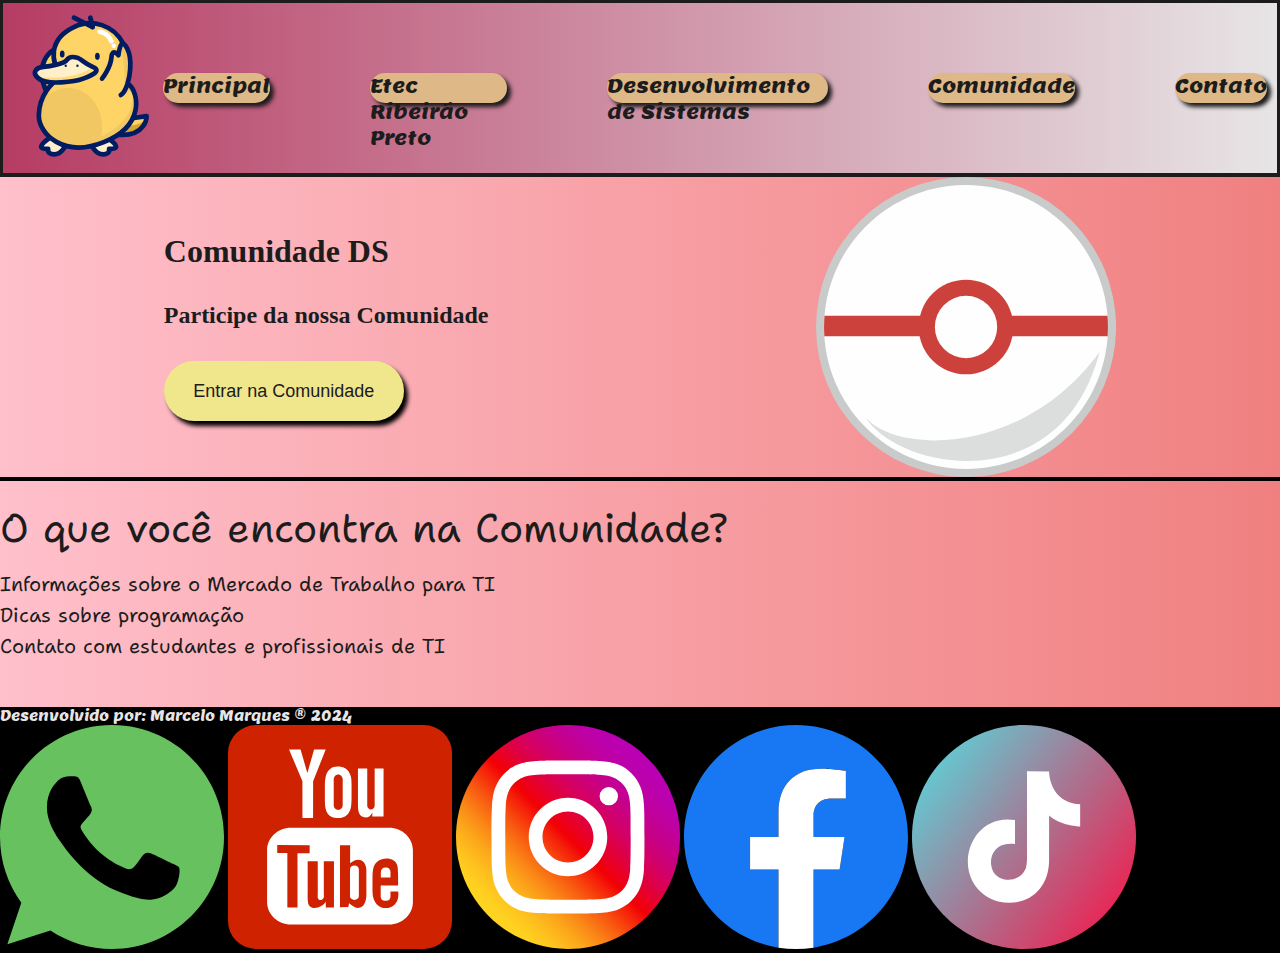
<file: ds.html>
<!DOCTYPE html>
<html lang="pt-br">

<head>
    <meta charset="UTF-8">
    <meta name="viewport" content="width=device-width, initial-scale=1.0">
    <title>Comunidade DS</title>
    <link rel="icon" href="ball.svg">
    <link rel="stylesheet" type="text/css" href="bonitinho.css">
</head>

<body>
    <script>
        ale("Bem vindo à Comunidade DS");
    </script>
    <header class="cabecalho">
        <img class="cabecalho-imagem" src="duck.svg" alt="Logo da Etec">
        <nav class="cabecalho-menu">
            <a class="cabecalho-menu-item" href="#">Principal</a>
            <a class="cabecalho-menu-item" href="#">Etec Ribeirão Preto</a>
            <a class="cabecalho-menu-item" href="#">Desenvolvimento de Sistemas</a>
            <a class="cabecalho-menu-item" href="#">Comunidade</a>
            <a class="cabecalho-menu-item" href="#">Contato</a>
        </nav>
    </header>

    <main class="conteudo">
        <section class="conteudo-principal">
            <div class="conteudo-principal-texto">
                <h1 class="conteudo-principal-texto-titulo1">Comunidade DS</h1>
                <h2 class="conteudo-principal-texto-titulo2">Participe da nossa Comunidade</h2>
                <button class="conteudo-principal-texto-botao">Entrar na Comunidade</button>
            </div>
            <img class="conteudo-principal-imagem" src="premier.svg" alt="Robô da Comunidade">
        </section>

        <section class="conteudo-secundario">
            <h3 class="conteudo-secundario-titulo3">O que você encontra na Comunidade?</h3>
            <p class="conteudo-secundario-paragrafo">Informações sobre o Mercado de Trabalho para TI</p>
            <p class="conteudo-secundario-paragrafo">Dicas sobre programação</p>
            <p class="conteudo-secundario-paragrafo">Contato com estudantes e profissionais de TI</p>
        </section>
    </main>

    <footer class="rodape">
        <section class="rodape-texto">
            <label class="rodape-texto-escrito">Desenvolvido por: Marcelo Marques &reg; 2024</label>
        </section>
        <a class="rodape-item" href="#" target="_blank">
            <img class="rodape-item-imagem" src="whatsapp.svg" alt="WhatsApp">
        </a>        
        <a class="rodape-item" href="#" target="_blank">
            <img class="rodape-item-imagem" src="youtube.svg" alt="Youtube">
        </a>
        <a class="rodape-item" href="#" target="_blank">
            <img class="rodape-item-imagem" src="instagram.svg" alt="Instagram">
        </a>
        <a class="rodape-item" href="#" target="_blank">
            <img class="rodape-item-imagem" src="facebook.svg" alt="Facebook">
        </a>
        <a class="rodape-item" href="#" target="_blank">
            <img class="rodape-item-imagem" src="tiktok.svg" alt="TikTok">
        </a>
    </footer>
</body>

</html>
</file>
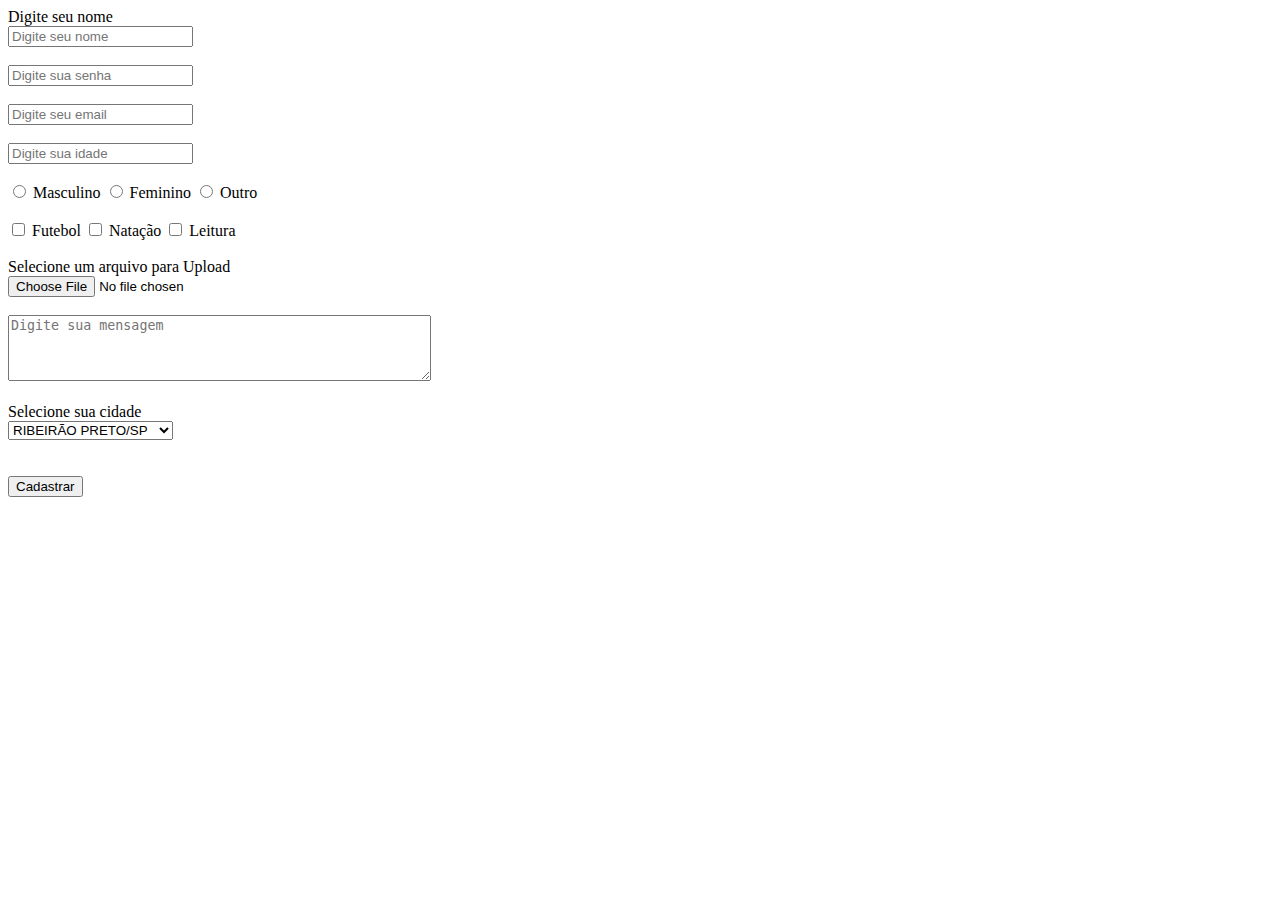
<file: formularios.html>
<!DOCTYPE html>
<html lang="pt-br">

<head>
    <meta charset="UTF-8">
    <meta name="viewport" content="width=device-width, initial-scale=1.0">
    <title>Formulários</title>
</head>

<body>
    <form action="">
        <label>Digite seu nome</label><br>
        <input type="text" name="nome" placeholder="Digite seu nome" required>
        <br><br>
        <input type="password" name="senha" placeholder="Digite sua senha" required>
        <br><br>
        <input type="email" name="email" placeholder="Digite seu email" required>
        <br><br>
        <input type="number" name="idade" placeholder="Digite sua idade" required>
        <br><br>
        <input type="radio" name="genero" value="Masculino"> Masculino
        <input type="radio" name="genero" value="Masculino"> Feminino
        <input type="radio" name="genero" value="Masculino"> Outro
        <br><br>
        <input type="checkbox" name="hobbies" value="futbol"> Futebol
        <input type="checkbox" name="hobbies" value="natacao"> Natação
        <input type="checkbox" name="hobbies" value="futbol"> Leitura
        <br><br>
        <label>Selecione um arquivo para Upload</label><br>
        <input type="file" name="arquivo">

        <br><br>
        <textarea name="mensagem" rows="4" cols="50" placeholder="Digite sua mensagem"></textarea>

        <br><br>
        <label>Selecione sua cidade</label><br>
        <select name="cidade">
            <option value="Ribeirão Preto">RIBEIRÃO PRETO/SP</option>
            <option value="Belo Horizonte">BELO HORIZONTE/MG</option>
            <option value="Porto Alegre">PORTO ALEGRE/RS</option>

        </select>
        <br><br><br>
        <input type="submit" value="Cadastrar">

    </form>
    <script>
        
    </script>

</body>







</html>
</file>
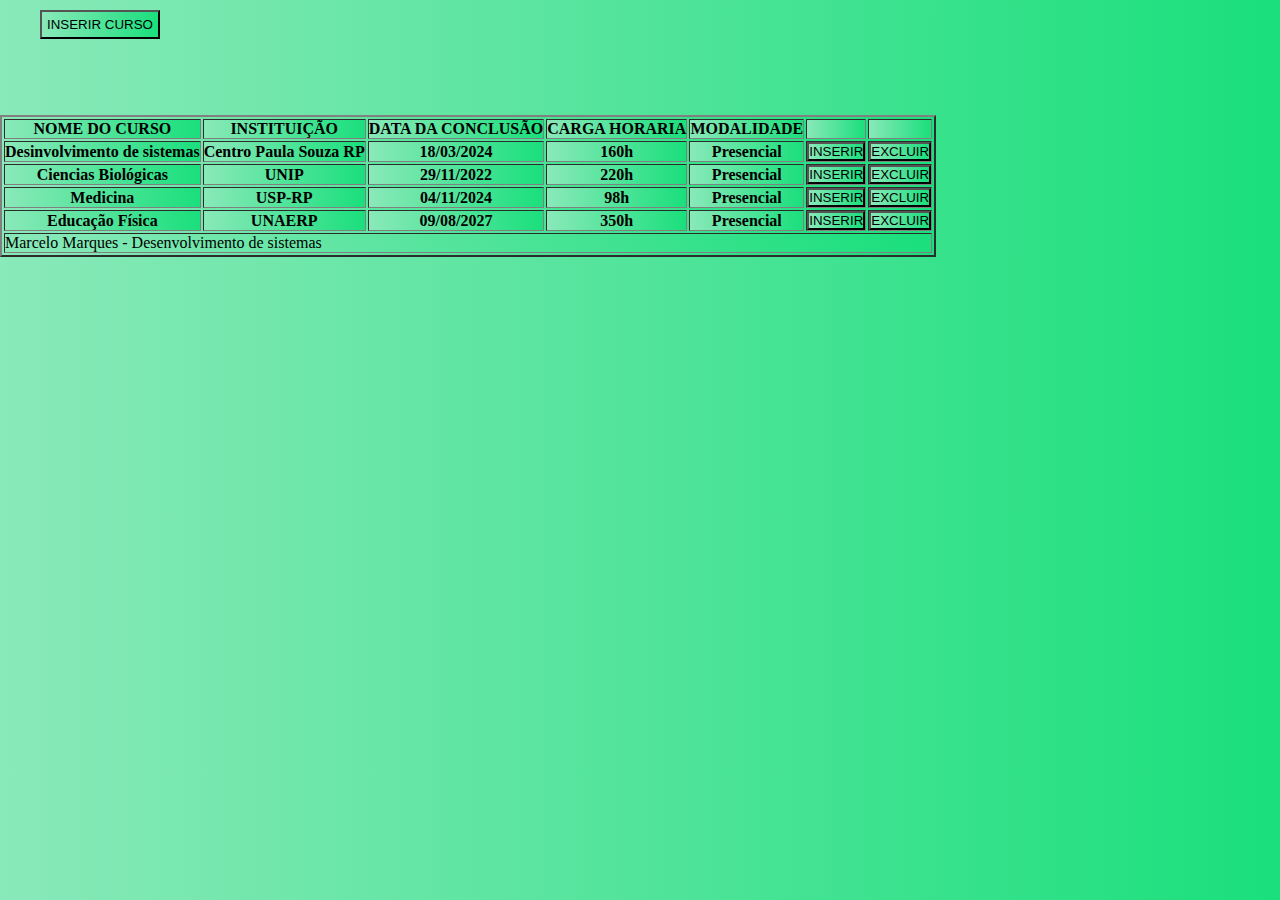
<file: tabela.html>
<!DOCTYPE html>
<html lang="pt-br">

<head>
    <meta charset="UTF-8">
    <meta name="viewport" content="width=device-width, initial-scale=1.0">
    <title>Comunidade DS</title>
    <link rel="icon" href="ball.svg">
    <link rel="stylesheet" type="text/css" href="tabela.css">
</head>

<body>
    <button class="body-button">INSERIR CURSO</button>
    <br><br>
    <table border="2">
        <thead>
            <tr>
                <th>NOME DO CURSO</th>
                <th>INSTITUIÇÃO</th>
                <th>DATA DA CONCLUSÃO</th>
                <th>CARGA HORARIA</th>
                <th>MODALIDADE</th>
                <th></th>
                <th></th>
            </tr>
        </thead>
        <tbody>
            <tr>
                <th>Desinvolvimento de sistemas</th>
                <th>Centro Paula Souza RP</th>
                <th>18/03/2024</th>
                <th>160h</th>
                <th>Presencial</th>
                <th><button>INSERIR</button></th>
                <th><button>EXCLUIR</button></th>
            </tr>
            <tr>
                <th>Ciencias Biológicas</th>
                <th>UNIP</th>
                <th>29/11/2022</th>
                <th>220h</th>
                <th>Presencial</th>
                <th><button>INSERIR</button></th>
                <th><button>EXCLUIR</button></th>
            </tr>
            <tr>
                <th>Medicina</th>
                <th>USP-RP</th>
                <th>04/11/2024</th>
                <th>98h</th>
                <th>Presencial</th>
                <th><button>INSERIR</button></th>
                <th><button>EXCLUIR</button></th>
            </tr>
            <tr>
                <th>Educação Física</th>
                <th>UNAERP</th>
                <th>09/08/2027</th>
                <th>350h</th>
                <th>Presencial</th>
                <th><button>INSERIR</button></th>
                <th><button>EXCLUIR</button></th>
            </tr>
            <tr>
                <td colspan="7">Marcelo Marques - Desenvolvimento de sistemas</td>
            
        </tbody>

    </table>







</body>

</html>
</file>
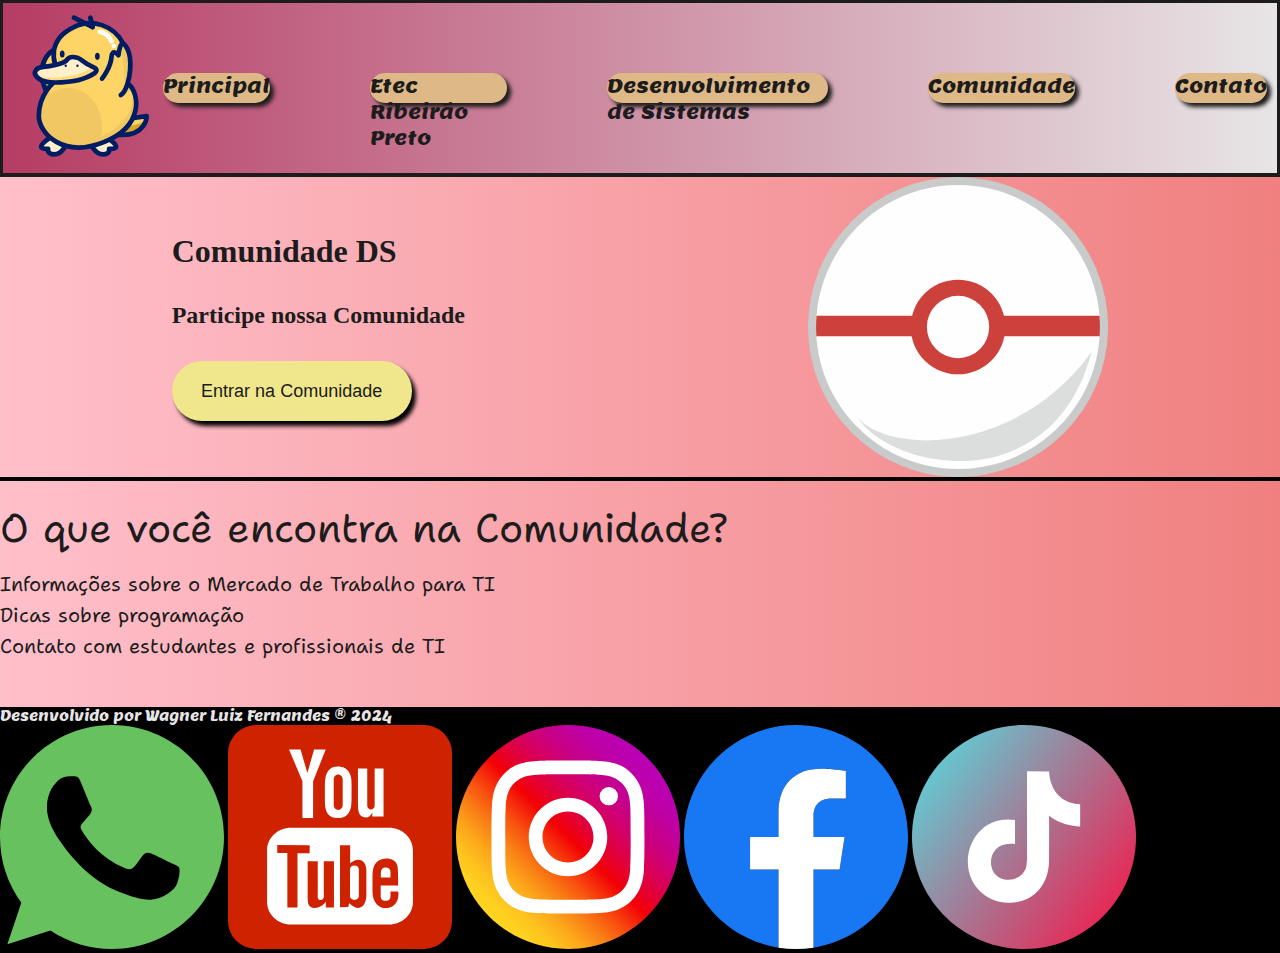
<file: teste.html>
<!DOCTYPE html>
<html lang="pt-br">

<head>
    <meta charset="UTF-8">
    <meta name="viewport" content="width=device-width, initial-scale=1.0">
    <title>Comunidade DS</title>
    <link rel="icon" href="ball.svg">
    <link rel="stylesheet" type="text/css" href="bonitinho.css">
</head>

<body>
    <script>
        aler("Bem vindo à Comunidade DS");
    </script>
    <header class="cabecalho">
        <img class="cabecalho-imagem" src="duck.svg" alt="Logo da Etec">
        <nav class="cabecalho-menu">
            <a class="cabecalho-menu-item" href="#">Principal</a>
            <a class="cabecalho-menu-item" href="#">Etec Ribeirão Preto</a>
            <a class="cabecalho-menu-item" href="#">Desenvolvimento de Sistemas</a>
            <a class="cabecalho-menu-item" href="#">Comunidade</a>
            <a class="cabecalho-menu-item" href="#">Contato</a>
        </nav>
    </header>

    <main class="conteudo">
        <section class="conteudo-principal">
            <div class="conteudo-principal-texto">
                <h1 class="conteudo-principal-texto-titulo1">Comunidade DS</h1>
                <h2 class="conteudo-principal-texto-titulo2">Participe nossa Comunidade</h2>
                <button class="conteudo-principal-texto-botao">Entrar na Comunidade</button>
            </div>
            <img class="conteudo-principal-imagem" src="premier.svg" alt="Robô da Comunidade">
        </section>

        <section class="conteudo-secundario">
            <h3 class="conteudo-secundario-titulo3">O que você encontra na Comunidade?</h3>
            <p class="conteudo-secundario-paragrafo">Informações sobre o Mercado de Trabalho para TI</p>
            <p class="conteudo-secundario-paragrafo">Dicas sobre programação</p>
            <p class="conteudo-secundario-paragrafo">Contato com estudantes e profissionais de TI</p>
        </section>
    </main>

    <footer class="rodape">
        <section class="rodape-texto">
            <label class="rodape-texto-escrito">Desenvolvido por Wagner Luiz Fernandes &reg; 2024</label>
        </section>
        <a class="rodape-item" href="#" target="_blank">
            <img class="rodape-item-imagem" src="whatsapp.svg" alt="WhatsApp">
        </a>
        <a class="rodape-item" href="#" target="_blank">
            <img class="rodape-item-imagem" src="youtube.svg" alt="Youtube">
        </a>
        <a class="rodape-item" href="#" target="_blank">
            <img class="rodape-item-imagem" src="instagram.svg" alt="Instagram">
        </a>
        <a class="rodape-item" href="#" target="_blank">
            <img class="rodape-item-imagem" src="facebook.svg" alt="Facebook">
        </a>
        <a class="rodape-item" href="#" target="_blank">
            <img class="rodape-item-imagem" src="tiktok.svg" alt="TikTok">
        </a>
    </footer>
</body>

</html>
</file>
<file: okkotsu.css>
@import url('https://fonts.googleapis.com/css2?family=Dancing+Script:wght@400..700&display=swap');
@import url('https://fonts.googleapis.com/css2?family=Codystar:wght@300;400&family=Lemon&family=Risque&family=Sonsie+One&display=swap');
@import url('https://fonts.googleapis.com/css2?family=Libre+Baskerville:ital,wght@0,400;0,700;1,400&display=swap');

* {
    margin: 0px;
    padding: 0px;
    box-sizing: border-box;
    text-decoration: none;
    color: #1C1C1C;
}

.rodape-item-imagem {
    width: 50px;

}

.barranav-imagem {
    height: 150px;
    border-radius: 50px;
    border-style: solid;
}

.barranav-menu-item {
    font-family: "Lemon", serif;
    font-weight: 400;
    font-style: normal;
    font-size: 15px;
    background-color: #c379e0;
    border: none;
    box-shadow: 4px 5px 4px;
    border-radius: 50px;
    padding: 10px;
    margin: 20px;

}

.barranav-menu-item:hover {
    font-family: "Lemon", serif;
    font-weight: 400;
    font-style: normal;
    font-size: 15px;
    background-color: #f1984e;
    border: none;
    box-shadow: 4px 5px 4px;
    border-radius: 50px;
    padding: 15px;
    margin: 20px;
    width: px;
    height: px;
}

.barranav {
    background: linear-gradient(to right, #11e646, #58e677);
    align-items: center;
    justify-content: space-around;
    border-bottom: 4px solid black;
    color: #1C1C1C;
    display: flex;
    flex-direction: row;
    padding: 10px;
    border-style: solid;
}

.barranav-menu {
    display: flex;
    gap: 20px;
}

.conteudo {
    border-top: 0px solid #00FF7F;
    margin-bottom: 0px;
    background-image: url(cenario_cell6.jpg);
    background-size: cover;
    border-style: solid;
    align-items: center;
}

.conteudo-principal {
    display: flex;
    flex-direction: row;
    align-items: center;
    justify-content: space-around;
}

.conteudo-principal-imagem {
    display: flex;
    align-items: center;
    justify-content: space-around;
    height: 450px;
    padding: 20px;
    margin: 20px;

}

.rodape {
    background-color: #00FF7F;
    border-style: solid;

}

.conteudo-principal-texto-titulo2 {
    font-family: "Libre Baskerville", serif;
    font-weight: 400;
    font-style: italic;
    font-size: 28px;
    display: flex;
    flex-direction: column;
    gap: px;
    padding: px;
    border-style: none;
    color: black;

}

.conteudo-principal-texto-titulo1 {
    font-family: "Dancing Script", cursive;
    font-optical-sizing: auto;
    font-weight: weight;
    font-style: normal;
    font-size: 60px;
    display: flex;
    flex-direction: column;
    gap: 20px;
    padding: px;
    border-style: none;
    color: black;
}
</file>
<file: nosso.css>
@import url('https://fonts.googleapis.com/css2?family=Madimi+One&display=swap');

* {}

body {
    background-color: #E0FFFF;
    margin: 20px;
    padding: 10px;

    nav {}

    .cabecalho-menu-item {
        background-color: ;
        padding: 5px;
        font-family: "Madimi One", sans-serif;
        font-weight: 400;
        font-style: normal;
        color: #E0FFFF;
        margin: 10px;

    }

    .cabecalho {
        border-bottom: 4px solid crimson;
        display: flex;
        flex-direction: row;
        align-items: center;
        justify-content: space-around;
        padding: 40px;
        background-color: black;

    }

    }




}
</file>
<file: bonitinho.css>
@import url('https://fonts.googleapis.com/css2?family=Codystar:wght@300;400&family=Lemon&family=Risque&family=Sonsie+One&display=swap');
@import url('https://fonts.googleapis.com/css2?family=Codystar:wght@300;400&family=Fascinate+Inline&family=Lemon&family=Risque&family=Sonsie+One&display=swap');
@import url('https://fonts.googleapis.com/css2?family=Codystar:wght@300;400&family=Fascinate+Inline&family=Lemon&family=Miltonian+Tattoo&family=Risque&family=Sonsie+One&display=swap');
@import url('https://fonts.googleapis.com/css2?family=Codystar:wght@300;400&family=Fascinate+Inline&family=Lemon&family=Miltonian+Tattoo&family=Risque&family=Shantell+Sans:ital,wght@0,300..800;1,300..800&family=Sonsie+One&display=swap');

* {
    margin: 0px;
    padding: 0px;
    box-sizing: border-box;
    text-decoration: none;
    color: #1C1C1C;
}

.cabecalho-imagem {
    height: 150px;

}

.cabecalho {
    border-bottom: 4px solid #1C1C1C;
    display: flex;
    flex-direction: row;
    align-items: center;
    justify-content: space-around;
    background: linear-gradient(to right, #b63c64, #e7e5e6);
    border-style: solid;
    padding: 10px;
    color: #1C1C1C;
}

.conteudo-principal-imagem {
    height: 300px;
}

.rodape-item-imagem {
    width: 50px;
}

body {
    background: linear-gradient(to right, #FFC0CB, #F08080);
}

.cabecalho-menu-item {
    font-family: "Lemon", serif;
    font-weight: 400;
    font-style: normal;
    font-size: 20px;
    background-color: burlywood;
    border: none;
    height: 30px;
    box-shadow: 4px 4px 4px;
    border-radius: 50px;
}

.cabecalho-menu {
    display: flex;
    gap: 100px;
}

.conteudo {
    border-top: 0px solid #00FF7F;
    margin-bottom: 48px;
}

.cabecalho-menu-item:hover {
    color: #1C1C1C;
    font-size: 22px;
}

.conteudo-principal {
    display: flex;
    flex-direction: row;
    align-items: center;
    justify-content: space-around;
}

.conteudo-principal-texto {
    display: flex;
    flex-direction: column;
    gap: 32px;
}

.conteudo-secundario-titulo3 {
    font-family: "Miltonian Tattoo", serif;
    font-weight: 400;
    font-style: normal;
    margin-bottom: 48px;

}

.conteudo-secundario-paragrafo {
    font-family: "Shantell Sans", cursive;
    font-optical-sizing: auto;
    font-weight: weight;
    font-style: normal;
    font-size: 20px;
    margin-bottom: 5px;
}

.conteudo-principal-texto-botao {
    background-color: khaki;
    width: 240px;
    height: 60px;
    border: none;
    box-shadow: 4px 5px 4px black;
    border-radius: 40px;
    color: #1C1C1C;
    font-size: 18px;

}

.conteudo-secundario-titulo3 {
    border-top: 4px solid #000000;
    padding-top: 20px;
    font-family: "Shantell Sans", cursive;
    font-optical-sizing: auto;
    font-weight: 600px;
    font-style: normal;
    font-size: 40px;
    margin-bottom: 16px;
}
.rodape-texto-escrito {
    font-family: "Lemon", serif;
    font-weight: 400;
    font-style: normal;
    font-size: 14px;
    margin-right: 20px;
    color: #e7e5e6;
}
.rodape-item-imagem {
    width: 224px;
}
.rodape {
    background-color: #000000;
}
</file>
<file: tabela.css>
* {
    margin: 0px;
    padding: 0px;
    box-sizing: border-box;
    text-decoration: none;
    color: black;
    background: linear-gradient(to right, #89e9b9, #1adf7c);
    }
    .body-button {
        background-color: bisque;
        box-shadow: black;
        display: flex;
        flex-direction: row;
        padding: 5px;
        margin: 40px;
        margin-top: 10px;
        width: px;
        height: px;
        }
</file>
